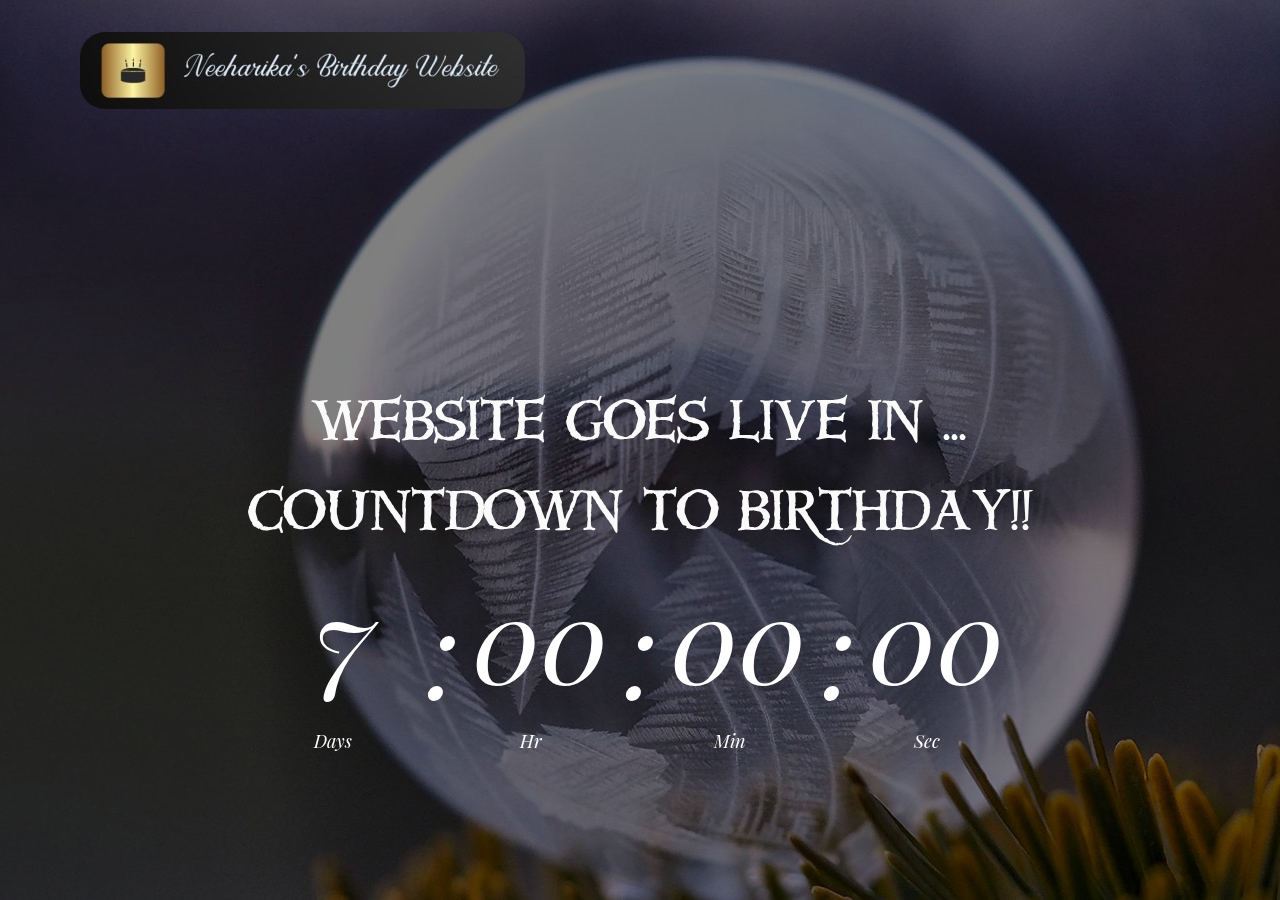
<file: index.html>
<!DOCTYPE html>
<html lang="en">
<head>
	<title>Happy Birthday Neeharika!!</title>
	<script>
		function redirectToNewPage() {
		  var currentDate = new Date();
		  var targetDate = new Date("2023-06-07 00:00:00"); // Replace with your desired date and time
		  var targetEnd = new Date("2023-06-07 05:13:00");
		  
		  if (currentDate >= targetDate && currentDate <= targetEnd) {
			window.location.href = "index_wishes.html"; // Replace with the URL of your desired page
		  }
		}
	  </script>
	<meta charset="UTF-8">
	<meta name="viewport" content="width=device-width, initial-scale=1">
<!--===============================================================================================-->	
	<link rel="icon" type="image/png" href="images/icons/favicon.ico"/>
<!--===============================================================================================-->
	<link href="fonts/fonts/stylesheet.css" rel="stylesheet">
<!-- <link rel="preconnect" href="https://fonts.googleapis.com">
<link rel="preconnect" href="https://fonts.gstatic.com" crossorigin>
<link href="https://fonts.googleapis.com/css2?family=Sedgwick+Ave+Display&display=swap" rel="stylesheet"> -->
<!--===============================================================================================-->

	<link rel="stylesheet" type="text/css" href="vendor/bootstrap/css/bootstrap.min.css">
<!--===============================================================================================-->
	<link rel="stylesheet" type="text/css" href="fonts/font-awesome-4.7.0/css/font-awesome.min.css">
<!--===============================================================================================-->
	<link rel="stylesheet" type="text/css" href="vendor/animate/animate.css">
<!--===============================================================================================-->
	<link rel="stylesheet" type="text/css" href="vendor/select2/select2.min.css">
<!--===============================================================================================-->
	<link rel="stylesheet" type="text/css" href="css/util.css">
	<link rel="stylesheet" type="text/css" href="css/main.css">
<!--===============================================================================================-->
</head>
<body>
	
	<!--  -->
	<div class="simpleslide100">
		<div class="simpleslide100-item bg-img1" style="background-image: url('images/bg01.jpg');"></div>
		<div class="simpleslide100-item bg-img1" style="background-image: url('images/bg02.jpg');"></div>
		<div class="simpleslide100-item bg-img1" style="background-image: url('images/bg03.jpg');"></div>
		<div class="simpleslide100-item bg-img1" style="background-image: url('images/bg04.jpg');"></div>
		<div class="simpleslide100-item bg-img1" style="background-image: url('images/bg05.jpg');"></div>
		<div class="simpleslide100-item bg-img1" style="background-image: url('images/bg06.jpg');"></div>
		<div class="simpleslide100-item bg-img1" style="background-image: url('images/bg07.jpg');"></div>
		<div class="simpleslide100-item bg-img1" style="background-image: url('images/bg08.jpg');"></div>

	</div>

	<div class="flex-col-c-sb size1 overlay1">
		<!--  -->
		<div class="w-full flex-w flex-sb-m p-l-80 p-r-80 p-t-22 p-lr-15-sm">
			<div class="wrappic1 m-r-30 m-t-10 m-b-10">
				<a href="#"><img src="images/icons/logo_1.jpg" alt="LOGO"></a>
			</div>

			<!-- <div class="flex-w m-t-10 m-b-10">
				<a href="#" class="size2 m1-txt1 flex-c-m how-btn1 trans-04">
					Log in
				</a>
			</div> -->
		</div>

		<!--  -->
		<div class="flex-col-c-m p-l-15 p-r-15 p-t-50 p-b-120">
			<h3 class="l1-txt1 txt-center p-b-35 respon1">
				Website goes live in ...
			</h3>
			<h3 class="l1-txt1 txt-center p-b-35 respon1">
				Countdown to Birthday!!
			</h3>

			<div class="flex-w flex-c cd100 respon2">
				<div class="flex-col-c wsize1 m-b-30">
					<span class="l1-txt2 p-b-37 days">47</span>
					<span class="m1-txt2 p-r-20">Days</span>
				</div>

				<span class="l1-txt2 p-t-15 dis-none-sm">:</span>

				<div class="flex-col-c wsize1 m-b-30">
					<span class="l1-txt2 p-b-37 hours">00</span>
					<span class="m1-txt2 p-r-20">Hr</span>
				</div>

				<span class="l1-txt2 p-t-15 dis-none-lg">:</span>

				<div class="flex-col-c wsize1 m-b-30">
					<span class="l1-txt2 p-b-37 minutes">10</span>
					<span class="m1-txt2 p-r-20">Min</span>
				</div>

				<span class="l1-txt2 p-t-15 dis-none-sm">:</span>

				<div class="flex-col-c wsize1 m-b-30">
					<span class="l1-txt2 p-b-37 seconds">00</span>
					<span class="m1-txt2 p-r-20">Sec</span>
				</div>
			</div>
		</div>

		<!--  -->
		
	</div>



	

<!--===============================================================================================-->	
	<script src="vendor/jquery/jquery-3.2.1.min.js"></script>
<!--===============================================================================================-->
	<script src="vendor/bootstrap/js/popper.js"></script>
	<script src="vendor/bootstrap/js/bootstrap.min.js"></script>
<!--===============================================================================================-->
	<script src="vendor/select2/select2.min.js"></script>
<!--===============================================================================================-->
	<script src="vendor/countdowntime/moment.min.js"></script>
	<script src="vendor/countdowntime/moment-timezone.min.js"></script>
	<script src="vendor/countdowntime/moment-timezone-with-data.min.js"></script>
	<script src="vendor/countdowntime/countdowntime.js"></script>
	<script>
		$('.cd100').countdown100({
			/*Set Endtime here*/
			/*Endtime must be > current time*/
			endtimeYear: 2024,
			endtimeMonth: 06,
			endtimeDate: 07,
			endtimeHours: 00,
			endtimeMinutes: 00,
			endtimeSeconds: 00,
			timeZone: "Asia/Kolkata" 
			// ex:  timeZone: "America/New_York"
			//go to " http://momentjs.com/timezone/ " to get timezone
		});
	</script>
<!--===============================================================================================-->
	<script src="vendor/tilt/tilt.jquery.min.js"></script>
	<script >
		$('.js-tilt').tilt({
			scale: 1.1
		})
	</script>
<!--===============================================================================================-->
	<script src="js/main.js"></script>

</body>
</html>
</file>
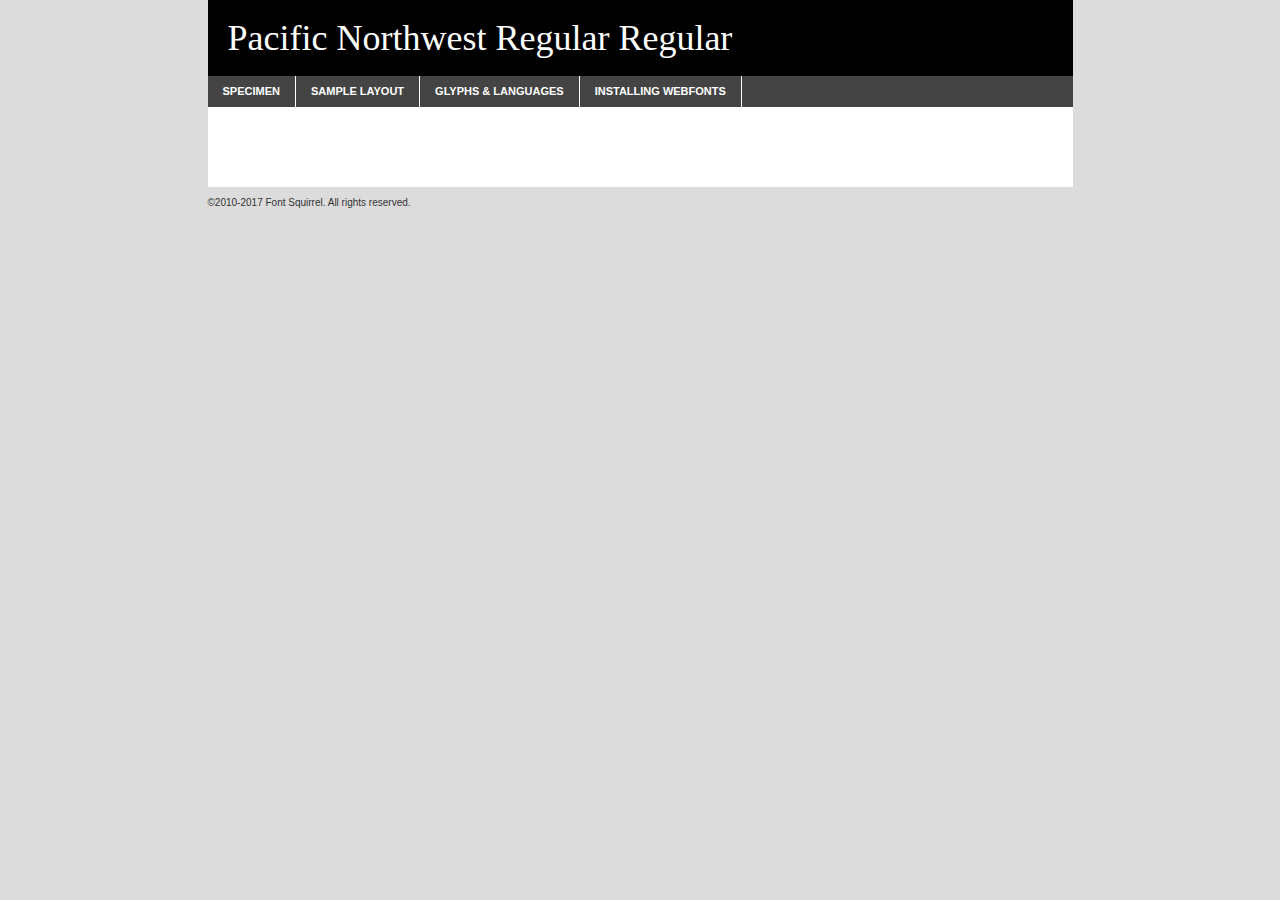
<file: fonts/fonts/pacific_northwest_regular-demo.html>
<!DOCTYPE html PUBLIC "-//W3C//DTD XHTML 1.0 Transitional//EN"
        "http://www.w3.org/TR/xhtml1/DTD/xhtml1-transitional.dtd">

<html xmlns="http://www.w3.org/1999/xhtml" xml:lang="en" lang="en">
<head>
    <meta http-equiv="Content-Type" content="text/html; charset=utf-8"/>
    <script src="http://ajax.googleapis.com/ajax/libs/jquery/1.7.2/jquery.min.js" type="text/javascript" charset="utf-8"></script>
    <script type="text/javascript">
		(function($) {
			$.fn.easyTabs = function(option) {
				var param = jQuery.extend({ fadeSpeed: 'fast', defaultContent: 1, activeClass: 'active' }, option);
				$(this).each(function() {
					var thisId = '#' + this.id;
					if ( param.defaultContent == '' )
					{
						param.defaultContent = 1;
					}
					if ( typeof param.defaultContent == 'number' )
					{
						var defaultTab = $(thisId + ' .tabs li:eq(' + (param.defaultContent - 1) + ') a').attr('href').substr(1);
					}
					else
					{
						var defaultTab = param.defaultContent;
					}
					$(thisId + ' .tabs li a').each(function() {
						var tabToHide = $(this).attr('href').substr(1);
						$('#' + tabToHide).addClass('easytabs-tab-content');
					});
					hideAll();
					changeContent(defaultTab);

					function hideAll() {$(thisId + ' .easytabs-tab-content').hide();}

					function changeContent(tabId)
					{
						hideAll();
						$(thisId + ' .tabs li').removeClass(param.activeClass);
						$(thisId + ' .tabs li a[href=#' + tabId + ']').closest('li').addClass(param.activeClass);
						if ( param.fadeSpeed != 'none' )
						{
							$(thisId + ' #' + tabId).fadeIn(param.fadeSpeed);
						}
						else
						{
							$(thisId + ' #' + tabId).show();
						}
					}

					$(thisId + ' .tabs li').click(function() {
						var tabId = $(this).find('a').attr('href').substr(1);
						changeContent(tabId);
						return false;
					});
				});
			}
		})(jQuery);
    </script>
    <link rel="stylesheet" href="specimen_files/specimen_stylesheet.css" type="text/css" charset="utf-8"/>
    <link rel="stylesheet" href="stylesheet.css" type="text/css" charset="utf-8"/>

    <style type="text/css">
        		body {
			font-family: 'pacific_northwest_regularRg';
        		}

            </style>

    <title>Pacific Northwest Regular Regular Specimen</title>


    <script type="text/javascript" charset="utf-8">
		$(document).ready(function() {
			$('#container').easyTabs({ defaultContent: 1 });
		});
    </script>
</head>

<body>
<div id="container">
    <div id="header">
		Pacific Northwest Regular Regular    </div>
    <ul class="tabs">
        <li><a href="#specimen">Specimen</a></li>
        <li><a href="#layout">Sample Layout</a></li>
		        <li><a href="#glyphs">Glyphs &amp; Languages</a></li>
        <li><a href="#installing">Installing Webfonts</a></li>

    </ul>

    <div id="main_content">


        <div id="specimen">

            <div class="section">
                <div class="grid12 firstcol">
                    <div class="huge">AaBb</div>
                </div>
            </div>

            <div class="section">
                <div class="glyph_range">A&#x200B;B&#x200b;C&#x200b;D&#x200b;E&#x200b;F&#x200b;G&#x200b;H&#x200b;I&#x200b;J&#x200b;K&#x200b;L&#x200b;M&#x200b;N&#x200b;O&#x200b;P&#x200b;Q&#x200b;R&#x200b;S&#x200b;T&#x200b;U&#x200b;V&#x200b;W&#x200b;X&#x200b;Y&#x200b;Z&#x200b;a&#x200b;b&#x200b;c&#x200b;d&#x200b;e&#x200b;f&#x200b;g&#x200b;h&#x200b;i&#x200b;j&#x200b;k&#x200b;l&#x200b;m&#x200b;n&#x200b;o&#x200b;p&#x200b;q&#x200b;r&#x200b;s&#x200b;t&#x200b;u&#x200b;v&#x200b;w&#x200b;x&#x200b;y&#x200b;z&#x200b;1&#x200b;2&#x200b;3&#x200b;4&#x200b;5&#x200b;6&#x200b;7&#x200b;8&#x200b;9&#x200b;0&#x200b;&amp;&#x200b;.&#x200b;,&#x200b;?&#x200b;!&#x200b;&#64;&#x200b;(&#x200b;)&#x200b;#&#x200b;$&#x200b;%&#x200b;*&#x200b;+&#x200b;-&#x200b;=&#x200b;:&#x200b;;</div>
            </div>
            <div class="section">
                <div class="grid12 firstcol">
                    <table class="sample_table">
                        <tr>
                            <td>10</td>
                            <td class="size10">abcdefghijklmnopqrstuvwxyzABCDEFGHIJKLMNOPQRSTUVWXYZ0123456789abcdefghijklmnopqrstuvwxyzABCDEFGHIJKLMNOPQRSTUVWXYZ0123456789abcdefghijklmnopqrstuvwxyzABCDEFGHIJKLMNOPQRSTUVWXYZ</td>
                        </tr>
                        <tr>
                            <td>11</td>
                            <td class="size11">abcdefghijklmnopqrstuvwxyzABCDEFGHIJKLMNOPQRSTUVWXYZ0123456789abcdefghijklmnopqrstuvwxyzABCDEFGHIJKLMNOPQRSTUVWXYZ0123456789abcdefghijklmnopqrstuvwxyzABCDEFGHIJKLMNOPQRSTUVWXYZ</td>
                        </tr>
                        <tr>
                            <td>12</td>
                            <td class="size12">abcdefghijklmnopqrstuvwxyzABCDEFGHIJKLMNOPQRSTUVWXYZ0123456789abcdefghijklmnopqrstuvwxyzABCDEFGHIJKLMNOPQRSTUVWXYZ0123456789abcdefghijklmnopqrstuvwxyzABCDEFGHIJKLMNOPQRSTUVWXYZ</td>
                        </tr>
                        <tr>
                            <td>13</td>
                            <td class="size13">abcdefghijklmnopqrstuvwxyzABCDEFGHIJKLMNOPQRSTUVWXYZ0123456789abcdefghijklmnopqrstuvwxyzABCDEFGHIJKLMNOPQRSTUVWXYZ0123456789abcdefghijklmnopqrstuvwxyzABCDEFGHIJKLMNOPQRSTUVWXYZ</td>
                        </tr>
                        <tr>
                            <td>14</td>
                            <td class="size14">abcdefghijklmnopqrstuvwxyzABCDEFGHIJKLMNOPQRSTUVWXYZ0123456789abcdefghijklmnopqrstuvwxyzABCDEFGHIJKLMNOPQRSTUVWXYZ0123456789abcdefghijklmnopqrstuvwxyzABCDEFGHIJKLMNOPQRSTUVWXYZ</td>
                        </tr>
                        <tr>
                            <td>16</td>
                            <td class="size16">abcdefghijklmnopqrstuvwxyzABCDEFGHIJKLMNOPQRSTUVWXYZ0123456789abcdefghijklmnopqrstuvwxyzABCDEFGHIJKLMNOPQRSTUVWXYZ</td>
                        </tr>
                        <tr>
                            <td>18</td>
                            <td class="size18">abcdefghijklmnopqrstuvwxyzABCDEFGHIJKLMNOPQRSTUVWXYZ0123456789abcdefghijklmnopqrstuvwxyzABCDEFGHIJKLMNOPQRSTUVWXYZ</td>
                        </tr>
                        <tr>
                            <td>20</td>
                            <td class="size20">abcdefghijklmnopqrstuvwxyzABCDEFGHIJKLMNOPQRSTUVWXYZ0123456789abcdefghijklmnopqrstuvwxyzABCDEFGHIJKLMNOPQRSTUVWXYZ</td>
                        </tr>
                        <tr>
                            <td>24</td>
                            <td class="size24">abcdefghijklmnopqrstuvwxyzABCDEFGHIJKLMNOPQRSTUVWXYZ0123456789abcdefghijklmnopqrstuvwxyzABCDEFGHIJKLMNOPQRSTUVWXYZ</td>
                        </tr>
                        <tr>
                            <td>30</td>
                            <td class="size30">abcdefghijklmnopqrstuvwxyzABCDEFGHIJKLMNOPQRSTUVWXYZ0123456789abcdefghijklmnopqrstuvwxyzABCDEFGHIJKLMNOPQRSTUVWXYZ</td>
                        </tr>
                        <tr>
                            <td>36</td>
                            <td class="size36">abcdefghijklmnopqrstuvwxyzABCDEFGHIJKLMNOPQRSTUVWXYZ0123456789abcdefghijklmnopqrstuvwxyzABCDEFGHIJKLMNOPQRSTUVWXYZ</td>
                        </tr>
                        <tr>
                            <td>48</td>
                            <td class="size48">abcdefghijklmnopqrstuvwxyzABCDEFGHIJKLMNOPQRSTUVWXYZ0123456789abcdefghijklmnopqrstuvwxyzABCDEFGHIJKLMNOPQRSTUVWXYZ</td>
                        </tr>
                        <tr>
                            <td>60</td>
                            <td class="size60">abcdefghijklmnopqrstuvwxyzABCDEFGHIJKLMNOPQRSTUVWXYZ0123456789abcdefghijklmnopqrstuvwxyzABCDEFGHIJKLMNOPQRSTUVWXYZ</td>
                        </tr>
                        <tr>
                            <td>72</td>
                            <td class="size72">abcdefghijklmnopqrstuvwxyzABCDEFGHIJKLMNOPQRSTUVWXYZ0123456789abcdefghijklmnopqrstuvwxyzABCDEFGHIJKLMNOPQRSTUVWXYZ</td>
                        </tr>
                        <tr>
                            <td>90</td>
                            <td class="size90">abcdefghijklmnopqrstuvwxyzABCDEFGHIJKLMNOPQRSTUVWXYZ0123456789abcdefghijklmnopqrstuvwxyzABCDEFGHIJKLMNOPQRSTUVWXYZ</td>
                        </tr>
                    </table>

                </div>

            </div>


            <div class="section" id="bodycomparison">


                <div id="xheight">
                    <div class="fontbody">&#x25FC;&#x25FC;&#x25FC;&#x25FC;&#x25FC;&#x25FC;&#x25FC;&#x25FC;&#x25FC;&#x25FC;&#x25FC;&#x25FC;&#x25FC;&#x25FC;&#x25FC;&#x25FC;&#x25FC;&#x25FC;&#x25FC;&#x25FC;&#x25FC;&#x25FC;&#x25FC;&#x25FC;&#x25FC;&#x25FC;&#x25FC;&#x25FC;&#x25FC;&#x25FC;&#x25FC;&#x25FC;&#x25FC;&#x25FC;&#x25FC;&#x25FC;&#x25FC;&#x25FC;&#x25FC;&#x25FC;&#x25FC;&#x25FC;&#x25FC;&#x25FC;&#x25FC;&#x25FC;&#x25FC;&#x25FC;&#x25FC;&#x25FC;&#x25FC;&#x25FC;&#x25FC;&#x25FC;&#x25FC;&#x25FC;&#x25FC;&#x25FC;&#x25FC;&#x25FC;&#x25FC;&#x25FC;&#x25FC;&#x25FC;&#x25FC;&#x25FC;&#x25FC;&#x25FC;&#x25FC;&#x25FC;&#x25FC;&#x25FC;&#x25FC;&#x25FC;&#x25FC;&#x25FC;&#x25FC;&#x25FC;&#x25FC;&#x25FC;&#x25FC;&#x25FC;&#x25FC;&#x25FC;&#x25FC;&#x25FC;&#x25FC;&#x25FC;&#x25FC;&#x25FC;&#x25FC;&#x25FC;&#x25FC;&#x25FC;&#x25FC;&#x25FC;&#x25FC;&#x25FC;&#x25FC;body</div>
                    <div class="arialbody">body</div>
                    <div class="verdanabody">body</div>
                    <div class="georgiabody">body</div>
                </div>
                <div class="fontbody" style="z-index:1">
                    body<span>Pacific Northwest Regular Regular</span>
                </div>
                <div class="arialbody" style="z-index:1">
                    body<span>Arial</span>
                </div>
                <div class="verdanabody" style="z-index:1">
                    body<span>Verdana</span>
                </div>
                <div class="georgiabody" style="z-index:1">
                    body<span>Georgia</span>
                </div>


            </div>


            <div class="section psample psample_row1" id="">

                <div class="grid2 firstcol">
                    <p class="size10"><span>10.</span>Aenean lacinia bibendum nulla sed consectetur. Fusce dapibus, tellus ac cursus commodo, tortor mauris condimentum nibh, ut fermentum massa justo sit amet risus. Nullam id dolor id nibh ultricies vehicula ut id elit. Cum sociis natoque penatibus et magnis dis parturient montes, nascetur ridiculus mus. Nulla vitae elit libero, a pharetra augue.</p>

                </div>
                <div class="grid3">
                    <p class="size11"><span>11.</span>Aenean lacinia bibendum nulla sed consectetur. Fusce dapibus, tellus ac cursus commodo, tortor mauris condimentum nibh, ut fermentum massa justo sit amet risus. Nullam id dolor id nibh ultricies vehicula ut id elit. Cum sociis natoque penatibus et magnis dis parturient montes, nascetur ridiculus mus. Nulla vitae elit libero, a pharetra augue.</p>

                </div>
                <div class="grid3">
                    <p class="size12"><span>12.</span>Aenean lacinia bibendum nulla sed consectetur. Fusce dapibus, tellus ac cursus commodo, tortor mauris condimentum nibh, ut fermentum massa justo sit amet risus. Nullam id dolor id nibh ultricies vehicula ut id elit. Cum sociis natoque penatibus et magnis dis parturient montes, nascetur ridiculus mus. Nulla vitae elit libero, a pharetra augue.</p>

                </div>
                <div class="grid4">
                    <p class="size13"><span>13.</span>Aenean lacinia bibendum nulla sed consectetur. Fusce dapibus, tellus ac cursus commodo, tortor mauris condimentum nibh, ut fermentum massa justo sit amet risus. Nullam id dolor id nibh ultricies vehicula ut id elit. Cum sociis natoque penatibus et magnis dis parturient montes, nascetur ridiculus mus. Nulla vitae elit libero, a pharetra augue.</p>

                </div>
                <div class="white_blend"></div>

            </div>
            <div class="section psample psample_row2" id="">
                <div class="grid3 firstcol">
                    <p class="size14"><span>14.</span>Aenean lacinia bibendum nulla sed consectetur. Fusce dapibus, tellus ac cursus commodo, tortor mauris condimentum nibh, ut fermentum massa justo sit amet risus. Nullam id dolor id nibh ultricies vehicula ut id elit. Cum sociis natoque penatibus et magnis dis parturient montes, nascetur ridiculus mus. Nulla vitae elit libero, a pharetra augue.</p>

                </div>
                <div class="grid4">
                    <p class="size16"><span>16.</span>Aenean lacinia bibendum nulla sed consectetur. Fusce dapibus, tellus ac cursus commodo, tortor mauris condimentum nibh, ut fermentum massa justo sit amet risus. Nullam id dolor id nibh ultricies vehicula ut id elit. Cum sociis natoque penatibus et magnis dis parturient montes, nascetur ridiculus mus. Nulla vitae elit libero, a pharetra augue.</p>

                </div>
                <div class="grid5">
                    <p class="size18"><span>18.</span>Aenean lacinia bibendum nulla sed consectetur. Fusce dapibus, tellus ac cursus commodo, tortor mauris condimentum nibh, ut fermentum massa justo sit amet risus. Nullam id dolor id nibh ultricies vehicula ut id elit. Cum sociis natoque penatibus et magnis dis parturient montes, nascetur ridiculus mus. Nulla vitae elit libero, a pharetra augue.</p>

                </div>

                <div class="white_blend"></div>

            </div>

            <div class="section psample psample_row3" id="">
                <div class="grid5 firstcol">
                    <p class="size20"><span>20.</span>Aenean lacinia bibendum nulla sed consectetur. Fusce dapibus, tellus ac cursus commodo, tortor mauris condimentum nibh, ut fermentum massa justo sit amet risus. Nullam id dolor id nibh ultricies vehicula ut id elit. Cum sociis natoque penatibus et magnis dis parturient montes, nascetur ridiculus mus. Nulla vitae elit libero, a pharetra augue.</p>
                </div>
                <div class="grid7">
                    <p class="size24"><span>24.</span>Aenean lacinia bibendum nulla sed consectetur. Fusce dapibus, tellus ac cursus commodo, tortor mauris condimentum nibh, ut fermentum massa justo sit amet risus. Nullam id dolor id nibh ultricies vehicula ut id elit. Cum sociis natoque penatibus et magnis dis parturient montes, nascetur ridiculus mus. Nulla vitae elit libero, a pharetra augue.</p>
                </div>

                <div class="white_blend"></div>

            </div>

            <div class="section psample psample_row4" id="">
                <div class="grid12 firstcol">
                    <p class="size30"><span>30.</span>Aenean lacinia bibendum nulla sed consectetur. Fusce dapibus, tellus ac cursus commodo, tortor mauris condimentum nibh, ut fermentum massa justo sit amet risus. Nullam id dolor id nibh ultricies vehicula ut id elit. Cum sociis natoque penatibus et magnis dis parturient montes, nascetur ridiculus mus. Nulla vitae elit libero, a pharetra augue.</p>
                </div>
                <div class="white_blend"></div>

            </div>


            <div class="section psample psample_row1 fullreverse">
                <div class="grid2 firstcol">
                    <p class="size10"><span>10.</span>Aenean lacinia bibendum nulla sed consectetur. Fusce dapibus, tellus ac cursus commodo, tortor mauris condimentum nibh, ut fermentum massa justo sit amet risus. Nullam id dolor id nibh ultricies vehicula ut id elit. Cum sociis natoque penatibus et magnis dis parturient montes, nascetur ridiculus mus. Nulla vitae elit libero, a pharetra augue.</p>

                </div>
                <div class="grid3">
                    <p class="size11"><span>11.</span>Aenean lacinia bibendum nulla sed consectetur. Fusce dapibus, tellus ac cursus commodo, tortor mauris condimentum nibh, ut fermentum massa justo sit amet risus. Nullam id dolor id nibh ultricies vehicula ut id elit. Cum sociis natoque penatibus et magnis dis parturient montes, nascetur ridiculus mus. Nulla vitae elit libero, a pharetra augue.</p>

                </div>
                <div class="grid3">
                    <p class="size12"><span>12.</span>Aenean lacinia bibendum nulla sed consectetur. Fusce dapibus, tellus ac cursus commodo, tortor mauris condimentum nibh, ut fermentum massa justo sit amet risus. Nullam id dolor id nibh ultricies vehicula ut id elit. Cum sociis natoque penatibus et magnis dis parturient montes, nascetur ridiculus mus. Nulla vitae elit libero, a pharetra augue.</p>

                </div>
                <div class="grid4">
                    <p class="size13"><span>13.</span>Aenean lacinia bibendum nulla sed consectetur. Fusce dapibus, tellus ac cursus commodo, tortor mauris condimentum nibh, ut fermentum massa justo sit amet risus. Nullam id dolor id nibh ultricies vehicula ut id elit. Cum sociis natoque penatibus et magnis dis parturient montes, nascetur ridiculus mus. Nulla vitae elit libero, a pharetra augue.</p>

                </div>
                <div class="black_blend"></div>

            </div>

            <div class="section psample psample_row2 fullreverse">
                <div class="grid3 firstcol">
                    <p class="size14"><span>14.</span>Aenean lacinia bibendum nulla sed consectetur. Fusce dapibus, tellus ac cursus commodo, tortor mauris condimentum nibh, ut fermentum massa justo sit amet risus. Nullam id dolor id nibh ultricies vehicula ut id elit. Cum sociis natoque penatibus et magnis dis parturient montes, nascetur ridiculus mus. Nulla vitae elit libero, a pharetra augue.</p>

                </div>
                <div class="grid4">
                    <p class="size16"><span>16.</span>Aenean lacinia bibendum nulla sed consectetur. Fusce dapibus, tellus ac cursus commodo, tortor mauris condimentum nibh, ut fermentum massa justo sit amet risus. Nullam id dolor id nibh ultricies vehicula ut id elit. Cum sociis natoque penatibus et magnis dis parturient montes, nascetur ridiculus mus. Nulla vitae elit libero, a pharetra augue.</p>

                </div>
                <div class="grid5">
                    <p class="size18"><span>18.</span>Aenean lacinia bibendum nulla sed consectetur. Fusce dapibus, tellus ac cursus commodo, tortor mauris condimentum nibh, ut fermentum massa justo sit amet risus. Nullam id dolor id nibh ultricies vehicula ut id elit. Cum sociis natoque penatibus et magnis dis parturient montes, nascetur ridiculus mus. Nulla vitae elit libero, a pharetra augue.</p>

                </div>
                <div class="black_blend"></div>

            </div>

            <div class="section psample fullreverse psample_row3" id="">
                <div class="grid5 firstcol">
                    <p class="size20"><span>20.</span>Aenean lacinia bibendum nulla sed consectetur. Fusce dapibus, tellus ac cursus commodo, tortor mauris condimentum nibh, ut fermentum massa justo sit amet risus. Nullam id dolor id nibh ultricies vehicula ut id elit. Cum sociis natoque penatibus et magnis dis parturient montes, nascetur ridiculus mus. Nulla vitae elit libero, a pharetra augue.</p>
                </div>
                <div class="grid7">
                    <p class="size24"><span>24.</span>Aenean lacinia bibendum nulla sed consectetur. Fusce dapibus, tellus ac cursus commodo, tortor mauris condimentum nibh, ut fermentum massa justo sit amet risus. Nullam id dolor id nibh ultricies vehicula ut id elit. Cum sociis natoque penatibus et magnis dis parturient montes, nascetur ridiculus mus. Nulla vitae elit libero, a pharetra augue.</p>
                </div>

                <div class="black_blend"></div>

            </div>

            <div class="section psample fullreverse psample_row4" id="" style="border-bottom: 20px #000 solid;">
                <div class="grid12 firstcol">
                    <p class="size30"><span>30.</span>Aenean lacinia bibendum nulla sed consectetur. Fusce dapibus, tellus ac cursus commodo, tortor mauris condimentum nibh, ut fermentum massa justo sit amet risus. Nullam id dolor id nibh ultricies vehicula ut id elit. Cum sociis natoque penatibus et magnis dis parturient montes, nascetur ridiculus mus. Nulla vitae elit libero, a pharetra augue.</p>
                </div>
                <div class="black_blend"></div>

            </div>


        </div>

        <div id="layout">

            <div class="section">

                <div class="grid12 firstcol">
                    <h1>Lorem Ipsum Dolor</h1>
                    <h2>Etiam porta sem malesuada magna mollis euismod</h2>

                    <p class="byline">By <a href="#link">Aenean Lacinia</a></p>
                </div>
            </div>
            <div class="section">
                <div class="grid8 firstcol">
                    <p class="large">Donec sed odio dui. Morbi leo risus, porta ac consectetur ac, vestibulum at eros. Fusce dapibus, tellus ac cursus commodo, tortor mauris condimentum nibh, ut fermentum massa justo sit amet risus. </p>


                    <h3>Pellentesque ornare sem</h3>

                    <p>Maecenas sed diam eget risus varius blandit sit amet non magna. Maecenas faucibus mollis interdum. Donec ullamcorper nulla non metus auctor fringilla. Nullam id dolor id nibh ultricies vehicula ut id elit. Nullam id dolor id nibh ultricies vehicula ut id elit. </p>

                    <p>Aenean eu leo quam. Pellentesque ornare sem lacinia quam venenatis vestibulum. Lorem ipsum dolor sit amet, consectetur adipiscing elit. Cum sociis natoque penatibus et magnis dis parturient montes, nascetur ridiculus mus. </p>

                    <p>Nulla vitae elit libero, a pharetra augue. Praesent commodo cursus magna, vel scelerisque nisl consectetur et. Aenean lacinia bibendum nulla sed consectetur. </p>

                    <p>Nullam quis risus eget urna mollis ornare vel eu leo. Nullam quis risus eget urna mollis ornare vel eu leo. Maecenas sed diam eget risus varius blandit sit amet non magna. Donec ullamcorper nulla non metus auctor fringilla. </p>

                    <h3>Cras mattis consectetur</h3>

                    <p>Aenean eu leo quam. Pellentesque ornare sem lacinia quam venenatis vestibulum. Aenean lacinia bibendum nulla sed consectetur. Integer posuere erat a ante venenatis dapibus posuere velit aliquet. Cras mattis consectetur purus sit amet fermentum. </p>

                    <p>Nullam id dolor id nibh ultricies vehicula ut id elit. Nullam quis risus eget urna mollis ornare vel eu leo. Cras mattis consectetur purus sit amet fermentum.</p>
                </div>

                <div class="grid4 sidebar">

                    <div class="box reverse">
                        <p class="last">Nullam quis risus eget urna mollis ornare vel eu leo. Donec ullamcorper nulla non metus auctor fringilla. Cras mattis consectetur purus sit amet fermentum. Sed posuere consectetur est at lobortis. Lorem ipsum dolor sit amet, consectetur adipiscing elit. </p>
                    </div>

                    <p class="caption">Maecenas sed diam eget risus varius.</p>

                    <p>Vestibulum id ligula porta felis euismod semper. Integer posuere erat a ante venenatis dapibus posuere velit aliquet. Vestibulum id ligula porta felis euismod semper. Sed posuere consectetur est at lobortis. Maecenas sed diam eget risus varius blandit sit amet non magna. Fusce dapibus, tellus ac cursus commodo, tortor mauris condimentum nibh, ut fermentum massa justo sit amet risus. </p>


                    <p>Duis mollis, est non commodo luctus, nisi erat porttitor ligula, eget lacinia odio sem nec elit. Aenean lacinia bibendum nulla sed consectetur. Vivamus sagittis lacus vel augue laoreet rutrum faucibus dolor auctor. Aenean lacinia bibendum nulla sed consectetur. Nullam quis risus eget urna mollis ornare vel eu leo. </p>

                    <p>Praesent commodo cursus magna, vel scelerisque nisl consectetur et. Donec ullamcorper nulla non metus auctor fringilla. Maecenas faucibus mollis interdum. Fusce dapibus, tellus ac cursus commodo, tortor mauris condimentum nibh, ut fermentum massa justo sit amet risus. </p>

                </div>
            </div>

        </div>


		

        <div id="glyphs">
            <div class="section">
                <div class="grid12 firstcol">

                    <h1>Language Support</h1>
                    <p>The subset of Pacific Northwest Regular Regular in this kit supports the following languages:<br/>

						English, Arrernte, Bislama, Cebuano, Fijian, Gilbertese, Hmong, Ibanag, Iloko_ilokano, Interglossa_glosa, Interlingua, Lojban, Norfolk_pitcairnese, Oromo, Rotokas, Seychelles_creole, Shona, Somali, Southern_ndebele, Swahili, Swati_swazi, Tok_pisin, Warlpiri, Xhosa, Zulu, Latinbasic, Ubasic, Demo                    </p>
                    <h1>Glyph Chart</h1>
                    <p>The subset of Pacific Northwest Regular Regular in this kit includes all the glyphs listed below. Unicode entities are included above each glyph to help you insert individual characters into your layout.</p>
                    <div id="glyph_chart">

																																	                                <div><p>&amp;#13;</p>&#13;</div>
																				                                <div><p>&amp;#32;</p>&#32;</div>
																				                                <div><p>&amp;#33;</p>&#33;</div>
																				                                <div><p>&amp;#34;</p>&#34;</div>
																				                                <div><p>&amp;#35;</p>&#35;</div>
																				                                <div><p>&amp;#36;</p>&#36;</div>
																				                                <div><p>&amp;#37;</p>&#37;</div>
																				                                <div><p>&amp;#38;</p>&#38;</div>
																				                                <div><p>&amp;#39;</p>&#39;</div>
																				                                <div><p>&amp;#40;</p>&#40;</div>
																				                                <div><p>&amp;#41;</p>&#41;</div>
																				                                <div><p>&amp;#42;</p>&#42;</div>
																				                                <div><p>&amp;#43;</p>&#43;</div>
																				                                <div><p>&amp;#44;</p>&#44;</div>
																				                                <div><p>&amp;#45;</p>&#45;</div>
																				                                <div><p>&amp;#46;</p>&#46;</div>
																				                                <div><p>&amp;#47;</p>&#47;</div>
																				                                <div><p>&amp;#48;</p>&#48;</div>
																				                                <div><p>&amp;#49;</p>&#49;</div>
																				                                <div><p>&amp;#50;</p>&#50;</div>
																				                                <div><p>&amp;#51;</p>&#51;</div>
																				                                <div><p>&amp;#52;</p>&#52;</div>
																				                                <div><p>&amp;#53;</p>&#53;</div>
																				                                <div><p>&amp;#54;</p>&#54;</div>
																				                                <div><p>&amp;#55;</p>&#55;</div>
																				                                <div><p>&amp;#56;</p>&#56;</div>
																				                                <div><p>&amp;#57;</p>&#57;</div>
																				                                <div><p>&amp;#58;</p>&#58;</div>
																				                                <div><p>&amp;#59;</p>&#59;</div>
																				                                <div><p>&amp;#60;</p>&#60;</div>
																				                                <div><p>&amp;#61;</p>&#61;</div>
																				                                <div><p>&amp;#62;</p>&#62;</div>
																				                                <div><p>&amp;#63;</p>&#63;</div>
																				                                <div><p>&amp;#64;</p>&#64;</div>
																				                                <div><p>&amp;#65;</p>&#65;</div>
																				                                <div><p>&amp;#66;</p>&#66;</div>
																				                                <div><p>&amp;#67;</p>&#67;</div>
																				                                <div><p>&amp;#68;</p>&#68;</div>
																				                                <div><p>&amp;#69;</p>&#69;</div>
																				                                <div><p>&amp;#70;</p>&#70;</div>
																				                                <div><p>&amp;#71;</p>&#71;</div>
																				                                <div><p>&amp;#72;</p>&#72;</div>
																				                                <div><p>&amp;#73;</p>&#73;</div>
																				                                <div><p>&amp;#74;</p>&#74;</div>
																				                                <div><p>&amp;#75;</p>&#75;</div>
																				                                <div><p>&amp;#76;</p>&#76;</div>
																				                                <div><p>&amp;#77;</p>&#77;</div>
																				                                <div><p>&amp;#78;</p>&#78;</div>
																				                                <div><p>&amp;#79;</p>&#79;</div>
																				                                <div><p>&amp;#80;</p>&#80;</div>
																				                                <div><p>&amp;#81;</p>&#81;</div>
																				                                <div><p>&amp;#82;</p>&#82;</div>
																				                                <div><p>&amp;#83;</p>&#83;</div>
																				                                <div><p>&amp;#84;</p>&#84;</div>
																				                                <div><p>&amp;#85;</p>&#85;</div>
																				                                <div><p>&amp;#86;</p>&#86;</div>
																				                                <div><p>&amp;#87;</p>&#87;</div>
																				                                <div><p>&amp;#88;</p>&#88;</div>
																				                                <div><p>&amp;#89;</p>&#89;</div>
																				                                <div><p>&amp;#90;</p>&#90;</div>
																				                                <div><p>&amp;#91;</p>&#91;</div>
																				                                <div><p>&amp;#92;</p>&#92;</div>
																				                                <div><p>&amp;#93;</p>&#93;</div>
																				                                <div><p>&amp;#94;</p>&#94;</div>
																				                                <div><p>&amp;#95;</p>&#95;</div>
																				                                <div><p>&amp;#96;</p>&#96;</div>
																				                                <div><p>&amp;#97;</p>&#97;</div>
																				                                <div><p>&amp;#98;</p>&#98;</div>
																				                                <div><p>&amp;#99;</p>&#99;</div>
																				                                <div><p>&amp;#100;</p>&#100;</div>
																				                                <div><p>&amp;#101;</p>&#101;</div>
																				                                <div><p>&amp;#102;</p>&#102;</div>
																				                                <div><p>&amp;#103;</p>&#103;</div>
																				                                <div><p>&amp;#104;</p>&#104;</div>
																				                                <div><p>&amp;#105;</p>&#105;</div>
																				                                <div><p>&amp;#106;</p>&#106;</div>
																				                                <div><p>&amp;#107;</p>&#107;</div>
																				                                <div><p>&amp;#108;</p>&#108;</div>
																				                                <div><p>&amp;#109;</p>&#109;</div>
																				                                <div><p>&amp;#110;</p>&#110;</div>
																				                                <div><p>&amp;#111;</p>&#111;</div>
																				                                <div><p>&amp;#112;</p>&#112;</div>
																				                                <div><p>&amp;#113;</p>&#113;</div>
																				                                <div><p>&amp;#114;</p>&#114;</div>
																				                                <div><p>&amp;#115;</p>&#115;</div>
																				                                <div><p>&amp;#116;</p>&#116;</div>
																				                                <div><p>&amp;#117;</p>&#117;</div>
																				                                <div><p>&amp;#118;</p>&#118;</div>
																				                                <div><p>&amp;#119;</p>&#119;</div>
																				                                <div><p>&amp;#120;</p>&#120;</div>
																				                                <div><p>&amp;#121;</p>&#121;</div>
																				                                <div><p>&amp;#122;</p>&#122;</div>
																				                                <div><p>&amp;#123;</p>&#123;</div>
																				                                <div><p>&amp;#124;</p>&#124;</div>
																				                                <div><p>&amp;#125;</p>&#125;</div>
																				                                <div><p>&amp;#126;</p>&#126;</div>
																				                                <div><p>&amp;#160;</p>&#160;</div>
																				                                <div><p>&amp;#173;</p>&#173;</div>
																				                                <div><p>&amp;#8192;</p>&#8192;</div>
																				                                <div><p>&amp;#8193;</p>&#8193;</div>
																				                                <div><p>&amp;#8194;</p>&#8194;</div>
																				                                <div><p>&amp;#8195;</p>&#8195;</div>
																				                                <div><p>&amp;#8196;</p>&#8196;</div>
																				                                <div><p>&amp;#8197;</p>&#8197;</div>
																				                                <div><p>&amp;#8198;</p>&#8198;</div>
																				                                <div><p>&amp;#8199;</p>&#8199;</div>
																				                                <div><p>&amp;#8200;</p>&#8200;</div>
																				                                <div><p>&amp;#8201;</p>&#8201;</div>
																				                                <div><p>&amp;#8202;</p>&#8202;</div>
																				                                <div><p>&amp;#8208;</p>&#8208;</div>
																				                                <div><p>&amp;#8209;</p>&#8209;</div>
																				                                <div><p>&amp;#8210;</p>&#8210;</div>
																				                                <div><p>&amp;#8211;</p>&#8211;</div>
																				                                <div><p>&amp;#8212;</p>&#8212;</div>
																				                                <div><p>&amp;#8239;</p>&#8239;</div>
																				                                <div><p>&amp;#8287;</p>&#8287;</div>
																				                                <div><p>&amp;#9724;</p>&#9724;</div>
																																                    </div>
                </div>


            </div>
        </div>


        <div id="specs">

        </div>

        <div id="installing">
            <div class="section">
                <div class="grid7 firstcol">
                    <h1>Installing Webfonts</h1>

                    <p>Webfonts are supported by all major browser platforms but not all in the same way. There are currently four different font formats that must be included in order to target all browsers. This includes TTF, WOFF, EOT and SVG.</p>

                    <h2>1. Upload your webfonts</h2>
                    <p>You must upload your webfont kit to your website. They should be in or near the same directory as your CSS files.</p>

                    <h2>2. Include the webfont stylesheet</h2>
                    <p>A special CSS @font-face declaration helps the various browsers select the appropriate font it needs without causing you a bunch of headaches. Learn more about this syntax by reading the <a href="https://www.fontspring.com/blog/further-hardening-of-the-bulletproof-syntax">Fontspring blog post</a> about it. The code for it is as follows:</p>


                    <code>
                        @font-face{
                        font-family: 'MyWebFont';
                        src: url('WebFont.eot');
                        src: url('WebFont.eot?#iefix') format('embedded-opentype'),
                        url('WebFont.woff') format('woff'),
                        url('WebFont.ttf') format('truetype'),
                        url('WebFont.svg#webfont') format('svg');
                        }
                    </code>

                    <p>We've already gone ahead and generated the code for you. All you have to do is link to the stylesheet in your HTML, like this:</p>
                    <code>&lt;link rel=&quot;stylesheet&quot; href=&quot;stylesheet.css&quot; type=&quot;text/css&quot; charset=&quot;utf-8&quot; /&gt;</code>

                    <h2>3. Modify your own stylesheet</h2>
                    <p>To take advantage of your new fonts, you must tell your stylesheet to use them. Look at the original @font-face declaration above and find the property called "font-family." The name linked there will be what you use to reference the font. Prepend that webfont name to the font stack in the "font-family" property, inside the selector you want to change. For example:</p>
                    <code>p { font-family: 'WebFont', Arial, sans-serif; }</code>

                    <h2>4. Test</h2>
                    <p>Getting webfonts to work cross-browser <em>can</em> be tricky. Use the information in the sidebar to help you if you find that fonts aren't loading in a particular browser.</p>
                </div>

                <div class="grid5 sidebar">
                    <div class="box">
                        <h2>Troubleshooting<br/>Font-Face Problems</h2>
                        <p>Having trouble getting your webfonts to load in your new website? Here are some tips to sort out what might be the problem.</p>

                        <h3>Fonts not showing in any browser</h3>

                        <p>This sounds like you need to work on the plumbing. You either did not upload the fonts to the correct directory, or you did not link the fonts properly in the CSS. If you've confirmed that all this is correct and you still have a problem, take a look at your .htaccess file and see if requests are getting intercepted.</p>

                        <h3>Fonts not loading in iPhone or iPad</h3>

                        <p>The most common problem here is that you are serving the fonts from an IIS server. IIS refuses to serve files that have unknown MIME types. If that is the case, you must set the MIME type for SVG to "image/svg+xml" in the server settings. Follow these instructions from Microsoft if you need help.</p>

                        <h3>Fonts not loading in Firefox</h3>

                        <p>The primary reason for this failure? You are still using a version Firefox older than 3.5. So upgrade already! If that isn't it, then you are very likely serving fonts from a different domain. Firefox requires that all font assets be served from the same domain. Lastly it is possible that you need to add WOFF to your list of MIME types (if you are serving via IIS.)</p>

                        <h3>Fonts not loading in IE</h3>

                        <p>Are you looking at Internet Explorer on an actual Windows machine or are you cheating by using a service like Adobe BrowserLab? Many of these screenshot services do not render @font-face for IE. Best to test it on a real machine.</p>

                        <h3>Fonts not loading in IE9</h3>

                        <p>IE9, like Firefox, requires that fonts be served from the same domain as the website. Make sure that is the case.</p>
                    </div>
                </div>
            </div>

        </div>

    </div>
    <div id="footer">
        <p>&copy;2010-2017 Font Squirrel. All rights reserved.</p>
    </div>
</div>
</body>
</html>
</file>
<file: fonts/fonts/stylesheet.css>
/*! Generated by Font Squirrel (https://www.fontsquirrel.com) on October 19, 2022 */



@font-face {
    font-family: 'windlassregular';
    src: url('windlass-webfont.woff2') format('woff2'),
         url('windlass-webfont.woff') format('woff');
    font-weight: normal;
    font-style: normal;

}
</file>
<file: css/util.css>
/*//////////////////////////////////////////////////////////////////
[ REBOOT ]*/
*, *:before, *:after {
	margin: 0px; 
	padding: 0px; 
	-webkit-box-sizing: border-box;
	-moz-box-sizing: border-box;
	box-sizing: border-box;
}

body, html {
	font-family: Arial, sans-serif;
	font-size: 15px;
	color: #666666;

	height: 100%;
	background-color: #fff;
	-webkit-box-sizing: border-box;
	-moz-box-sizing: border-box;
	box-sizing: border-box;
}

/*---------------------------------------------*/
a:focus {outline: none;}
a:hover {text-decoration: none;}

/* ------------------------------------ */
h1,h2,h3,h4,h5,h6,p {margin: 0px;}

ul, li {
	margin: 0px;
	list-style-type: none;
}


/* ------------------------------------ */
input, textarea, label {
	display: block;
	outline: none;
	border: none;
}

/* ------------------------------------ */
button {
	outline: none;
	border: none;
	background: transparent;
	cursor: pointer;
}
button:focus {outline: none;}

iframe {border: none;}


/*//////////////////////////////////////////////////////////////////
[ FONT SIZE ]*/
.fs-1 {font-size: 1px;}
.fs-2 {font-size: 2px;}
.fs-3 {font-size: 3px;}
.fs-4 {font-size: 4px;}
.fs-5 {font-size: 5px;}
.fs-6 {font-size: 6px;}
.fs-7 {font-size: 7px;}
.fs-8 {font-size: 8px;}
.fs-9 {font-size: 9px;}
.fs-10 {font-size: 10px;}
.fs-11 {font-size: 11px;}
.fs-12 {font-size: 12px;}
.fs-13 {font-size: 13px;}
.fs-14 {font-size: 14px;}
.fs-15 {font-size: 15px;}
.fs-16 {font-size: 16px;}
.fs-17 {font-size: 17px;}
.fs-18 {font-size: 18px;}
.fs-19 {font-size: 19px;}
.fs-20 {font-size: 20px;}
.fs-21 {font-size: 21px;}
.fs-22 {font-size: 22px;}
.fs-23 {font-size: 23px;}
.fs-24 {font-size: 24px;}
.fs-25 {font-size: 25px;}
.fs-26 {font-size: 26px;}
.fs-27 {font-size: 27px;}
.fs-28 {font-size: 28px;}
.fs-29 {font-size: 29px;}
.fs-30 {font-size: 30px;}
.fs-31 {font-size: 31px;}
.fs-32 {font-size: 32px;}
.fs-33 {font-size: 33px;}
.fs-34 {font-size: 34px;}
.fs-35 {font-size: 35px;}
.fs-36 {font-size: 36px;}
.fs-37 {font-size: 37px;}
.fs-38 {font-size: 38px;}
.fs-39 {font-size: 39px;}
.fs-40 {font-size: 40px;}
.fs-41 {font-size: 41px;}
.fs-42 {font-size: 42px;}
.fs-43 {font-size: 43px;}
.fs-44 {font-size: 44px;}
.fs-45 {font-size: 45px;}
.fs-46 {font-size: 46px;}
.fs-47 {font-size: 47px;}
.fs-48 {font-size: 48px;}
.fs-49 {font-size: 49px;}
.fs-50 {font-size: 50px;}
.fs-51 {font-size: 51px;}
.fs-52 {font-size: 52px;}
.fs-53 {font-size: 53px;}
.fs-54 {font-size: 54px;}
.fs-55 {font-size: 55px;}
.fs-56 {font-size: 56px;}
.fs-57 {font-size: 57px;}
.fs-58 {font-size: 58px;}
.fs-59 {font-size: 59px;}
.fs-60 {font-size: 60px;}
.fs-61 {font-size: 61px;}
.fs-62 {font-size: 62px;}
.fs-63 {font-size: 63px;}
.fs-64 {font-size: 64px;}
.fs-65 {font-size: 65px;}
.fs-66 {font-size: 66px;}
.fs-67 {font-size: 67px;}
.fs-68 {font-size: 68px;}
.fs-69 {font-size: 69px;}
.fs-70 {font-size: 70px;}
.fs-71 {font-size: 71px;}
.fs-72 {font-size: 72px;}
.fs-73 {font-size: 73px;}
.fs-74 {font-size: 74px;}
.fs-75 {font-size: 75px;}
.fs-76 {font-size: 76px;}
.fs-77 {font-size: 77px;}
.fs-78 {font-size: 78px;}
.fs-79 {font-size: 79px;}
.fs-80 {font-size: 80px;}
.fs-81 {font-size: 81px;}
.fs-82 {font-size: 82px;}
.fs-83 {font-size: 83px;}
.fs-84 {font-size: 84px;}
.fs-85 {font-size: 85px;}
.fs-86 {font-size: 86px;}
.fs-87 {font-size: 87px;}
.fs-88 {font-size: 88px;}
.fs-89 {font-size: 89px;}
.fs-90 {font-size: 90px;}
.fs-91 {font-size: 91px;}
.fs-92 {font-size: 92px;}
.fs-93 {font-size: 93px;}
.fs-94 {font-size: 94px;}
.fs-95 {font-size: 95px;}
.fs-96 {font-size: 96px;}
.fs-97 {font-size: 97px;}
.fs-98 {font-size: 98px;}
.fs-99 {font-size: 99px;}
.fs-100 {font-size: 100px;}
.fs-101 {font-size: 101px;}
.fs-102 {font-size: 102px;}
.fs-103 {font-size: 103px;}
.fs-104 {font-size: 104px;}
.fs-105 {font-size: 105px;}
.fs-106 {font-size: 106px;}
.fs-107 {font-size: 107px;}
.fs-108 {font-size: 108px;}
.fs-109 {font-size: 109px;}
.fs-110 {font-size: 110px;}
.fs-111 {font-size: 111px;}
.fs-112 {font-size: 112px;}
.fs-113 {font-size: 113px;}
.fs-114 {font-size: 114px;}
.fs-115 {font-size: 115px;}
.fs-116 {font-size: 116px;}
.fs-117 {font-size: 117px;}
.fs-118 {font-size: 118px;}
.fs-119 {font-size: 119px;}
.fs-120 {font-size: 120px;}
.fs-121 {font-size: 121px;}
.fs-122 {font-size: 122px;}
.fs-123 {font-size: 123px;}
.fs-124 {font-size: 124px;}
.fs-125 {font-size: 125px;}
.fs-126 {font-size: 126px;}
.fs-127 {font-size: 127px;}
.fs-128 {font-size: 128px;}
.fs-129 {font-size: 129px;}
.fs-130 {font-size: 130px;}
.fs-131 {font-size: 131px;}
.fs-132 {font-size: 132px;}
.fs-133 {font-size: 133px;}
.fs-134 {font-size: 134px;}
.fs-135 {font-size: 135px;}
.fs-136 {font-size: 136px;}
.fs-137 {font-size: 137px;}
.fs-138 {font-size: 138px;}
.fs-139 {font-size: 139px;}
.fs-140 {font-size: 140px;}
.fs-141 {font-size: 141px;}
.fs-142 {font-size: 142px;}
.fs-143 {font-size: 143px;}
.fs-144 {font-size: 144px;}
.fs-145 {font-size: 145px;}
.fs-146 {font-size: 146px;}
.fs-147 {font-size: 147px;}
.fs-148 {font-size: 148px;}
.fs-149 {font-size: 149px;}
.fs-150 {font-size: 150px;}
.fs-151 {font-size: 151px;}
.fs-152 {font-size: 152px;}
.fs-153 {font-size: 153px;}
.fs-154 {font-size: 154px;}
.fs-155 {font-size: 155px;}
.fs-156 {font-size: 156px;}
.fs-157 {font-size: 157px;}
.fs-158 {font-size: 158px;}
.fs-159 {font-size: 159px;}
.fs-160 {font-size: 160px;}
.fs-161 {font-size: 161px;}
.fs-162 {font-size: 162px;}
.fs-163 {font-size: 163px;}
.fs-164 {font-size: 164px;}
.fs-165 {font-size: 165px;}
.fs-166 {font-size: 166px;}
.fs-167 {font-size: 167px;}
.fs-168 {font-size: 168px;}
.fs-169 {font-size: 169px;}
.fs-170 {font-size: 170px;}
.fs-171 {font-size: 171px;}
.fs-172 {font-size: 172px;}
.fs-173 {font-size: 173px;}
.fs-174 {font-size: 174px;}
.fs-175 {font-size: 175px;}
.fs-176 {font-size: 176px;}
.fs-177 {font-size: 177px;}
.fs-178 {font-size: 178px;}
.fs-179 {font-size: 179px;}
.fs-180 {font-size: 180px;}
.fs-181 {font-size: 181px;}
.fs-182 {font-size: 182px;}
.fs-183 {font-size: 183px;}
.fs-184 {font-size: 184px;}
.fs-185 {font-size: 185px;}
.fs-186 {font-size: 186px;}
.fs-187 {font-size: 187px;}
.fs-188 {font-size: 188px;}
.fs-189 {font-size: 189px;}
.fs-190 {font-size: 190px;}
.fs-191 {font-size: 191px;}
.fs-192 {font-size: 192px;}
.fs-193 {font-size: 193px;}
.fs-194 {font-size: 194px;}
.fs-195 {font-size: 195px;}
.fs-196 {font-size: 196px;}
.fs-197 {font-size: 197px;}
.fs-198 {font-size: 198px;}
.fs-199 {font-size: 199px;}
.fs-200 {font-size: 200px;}

/*//////////////////////////////////////////////////////////////////
[ PADDING ]*/
.p-t-0 {padding-top: 0px;}
.p-t-1 {padding-top: 1px;}
.p-t-2 {padding-top: 2px;}
.p-t-3 {padding-top: 3px;}
.p-t-4 {padding-top: 4px;}
.p-t-5 {padding-top: 5px;}
.p-t-6 {padding-top: 6px;}
.p-t-7 {padding-top: 7px;}
.p-t-8 {padding-top: 8px;}
.p-t-9 {padding-top: 9px;}
.p-t-10 {padding-top: 10px;}
.p-t-11 {padding-top: 11px;}
.p-t-12 {padding-top: 12px;}
.p-t-13 {padding-top: 13px;}
.p-t-14 {padding-top: 14px;}
.p-t-15 {padding-top: 15px;}
.p-t-16 {padding-top: 16px;}
.p-t-17 {padding-top: 17px;}
.p-t-18 {padding-top: 18px;}
.p-t-19 {padding-top: 19px;}
.p-t-20 {padding-top: 20px;}
.p-t-21 {padding-top: 21px;}
.p-t-22 {padding-top: 22px;}
.p-t-23 {padding-top: 23px;}
.p-t-24 {padding-top: 24px;}
.p-t-25 {padding-top: 25px;}
.p-t-26 {padding-top: 26px;}
.p-t-27 {padding-top: 27px;}
.p-t-28 {padding-top: 28px;}
.p-t-29 {padding-top: 29px;}
.p-t-30 {padding-top: 30px;}
.p-t-31 {padding-top: 31px;}
.p-t-32 {padding-top: 32px;}
.p-t-33 {padding-top: 33px;}
.p-t-34 {padding-top: 34px;}
.p-t-35 {padding-top: 35px;}
.p-t-36 {padding-top: 36px;}
.p-t-37 {padding-top: 37px;}
.p-t-38 {padding-top: 38px;}
.p-t-39 {padding-top: 39px;}
.p-t-40 {padding-top: 40px;}
.p-t-41 {padding-top: 41px;}
.p-t-42 {padding-top: 42px;}
.p-t-43 {padding-top: 43px;}
.p-t-44 {padding-top: 44px;}
.p-t-45 {padding-top: 45px;}
.p-t-46 {padding-top: 46px;}
.p-t-47 {padding-top: 47px;}
.p-t-48 {padding-top: 48px;}
.p-t-49 {padding-top: 49px;}
.p-t-50 {padding-top: 50px;}
.p-t-51 {padding-top: 51px;}
.p-t-52 {padding-top: 52px;}
.p-t-53 {padding-top: 53px;}
.p-t-54 {padding-top: 54px;}
.p-t-55 {padding-top: 55px;}
.p-t-56 {padding-top: 56px;}
.p-t-57 {padding-top: 57px;}
.p-t-58 {padding-top: 58px;}
.p-t-59 {padding-top: 59px;}
.p-t-60 {padding-top: 60px;}
.p-t-61 {padding-top: 61px;}
.p-t-62 {padding-top: 62px;}
.p-t-63 {padding-top: 63px;}
.p-t-64 {padding-top: 64px;}
.p-t-65 {padding-top: 65px;}
.p-t-66 {padding-top: 66px;}
.p-t-67 {padding-top: 67px;}
.p-t-68 {padding-top: 68px;}
.p-t-69 {padding-top: 69px;}
.p-t-70 {padding-top: 70px;}
.p-t-71 {padding-top: 71px;}
.p-t-72 {padding-top: 72px;}
.p-t-73 {padding-top: 73px;}
.p-t-74 {padding-top: 74px;}
.p-t-75 {padding-top: 75px;}
.p-t-76 {padding-top: 76px;}
.p-t-77 {padding-top: 77px;}
.p-t-78 {padding-top: 78px;}
.p-t-79 {padding-top: 79px;}
.p-t-80 {padding-top: 80px;}
.p-t-81 {padding-top: 81px;}
.p-t-82 {padding-top: 82px;}
.p-t-83 {padding-top: 83px;}
.p-t-84 {padding-top: 84px;}
.p-t-85 {padding-top: 85px;}
.p-t-86 {padding-top: 86px;}
.p-t-87 {padding-top: 87px;}
.p-t-88 {padding-top: 88px;}
.p-t-89 {padding-top: 89px;}
.p-t-90 {padding-top: 90px;}
.p-t-91 {padding-top: 91px;}
.p-t-92 {padding-top: 92px;}
.p-t-93 {padding-top: 93px;}
.p-t-94 {padding-top: 94px;}
.p-t-95 {padding-top: 95px;}
.p-t-96 {padding-top: 96px;}
.p-t-97 {padding-top: 97px;}
.p-t-98 {padding-top: 98px;}
.p-t-99 {padding-top: 99px;}
.p-t-100 {padding-top: 100px;}
.p-t-101 {padding-top: 101px;}
.p-t-102 {padding-top: 102px;}
.p-t-103 {padding-top: 103px;}
.p-t-104 {padding-top: 104px;}
.p-t-105 {padding-top: 105px;}
.p-t-106 {padding-top: 106px;}
.p-t-107 {padding-top: 107px;}
.p-t-108 {padding-top: 108px;}
.p-t-109 {padding-top: 109px;}
.p-t-110 {padding-top: 110px;}
.p-t-111 {padding-top: 111px;}
.p-t-112 {padding-top: 112px;}
.p-t-113 {padding-top: 113px;}
.p-t-114 {padding-top: 114px;}
.p-t-115 {padding-top: 115px;}
.p-t-116 {padding-top: 116px;}
.p-t-117 {padding-top: 117px;}
.p-t-118 {padding-top: 118px;}
.p-t-119 {padding-top: 119px;}
.p-t-120 {padding-top: 120px;}
.p-t-121 {padding-top: 121px;}
.p-t-122 {padding-top: 122px;}
.p-t-123 {padding-top: 123px;}
.p-t-124 {padding-top: 124px;}
.p-t-125 {padding-top: 125px;}
.p-t-126 {padding-top: 126px;}
.p-t-127 {padding-top: 127px;}
.p-t-128 {padding-top: 128px;}
.p-t-129 {padding-top: 129px;}
.p-t-130 {padding-top: 130px;}
.p-t-131 {padding-top: 131px;}
.p-t-132 {padding-top: 132px;}
.p-t-133 {padding-top: 133px;}
.p-t-134 {padding-top: 134px;}
.p-t-135 {padding-top: 135px;}
.p-t-136 {padding-top: 136px;}
.p-t-137 {padding-top: 137px;}
.p-t-138 {padding-top: 138px;}
.p-t-139 {padding-top: 139px;}
.p-t-140 {padding-top: 140px;}
.p-t-141 {padding-top: 141px;}
.p-t-142 {padding-top: 142px;}
.p-t-143 {padding-top: 143px;}
.p-t-144 {padding-top: 144px;}
.p-t-145 {padding-top: 145px;}
.p-t-146 {padding-top: 146px;}
.p-t-147 {padding-top: 147px;}
.p-t-148 {padding-top: 148px;}
.p-t-149 {padding-top: 149px;}
.p-t-150 {padding-top: 150px;}
.p-t-151 {padding-top: 151px;}
.p-t-152 {padding-top: 152px;}
.p-t-153 {padding-top: 153px;}
.p-t-154 {padding-top: 154px;}
.p-t-155 {padding-top: 155px;}
.p-t-156 {padding-top: 156px;}
.p-t-157 {padding-top: 157px;}
.p-t-158 {padding-top: 158px;}
.p-t-159 {padding-top: 159px;}
.p-t-160 {padding-top: 160px;}
.p-t-161 {padding-top: 161px;}
.p-t-162 {padding-top: 162px;}
.p-t-163 {padding-top: 163px;}
.p-t-164 {padding-top: 164px;}
.p-t-165 {padding-top: 165px;}
.p-t-166 {padding-top: 166px;}
.p-t-167 {padding-top: 167px;}
.p-t-168 {padding-top: 168px;}
.p-t-169 {padding-top: 169px;}
.p-t-170 {padding-top: 170px;}
.p-t-171 {padding-top: 171px;}
.p-t-172 {padding-top: 172px;}
.p-t-173 {padding-top: 173px;}
.p-t-174 {padding-top: 174px;}
.p-t-175 {padding-top: 175px;}
.p-t-176 {padding-top: 176px;}
.p-t-177 {padding-top: 177px;}
.p-t-178 {padding-top: 178px;}
.p-t-179 {padding-top: 179px;}
.p-t-180 {padding-top: 180px;}
.p-t-181 {padding-top: 181px;}
.p-t-182 {padding-top: 182px;}
.p-t-183 {padding-top: 183px;}
.p-t-184 {padding-top: 184px;}
.p-t-185 {padding-top: 185px;}
.p-t-186 {padding-top: 186px;}
.p-t-187 {padding-top: 187px;}
.p-t-188 {padding-top: 188px;}
.p-t-189 {padding-top: 189px;}
.p-t-190 {padding-top: 190px;}
.p-t-191 {padding-top: 191px;}
.p-t-192 {padding-top: 192px;}
.p-t-193 {padding-top: 193px;}
.p-t-194 {padding-top: 194px;}
.p-t-195 {padding-top: 195px;}
.p-t-196 {padding-top: 196px;}
.p-t-197 {padding-top: 197px;}
.p-t-198 {padding-top: 198px;}
.p-t-199 {padding-top: 199px;}
.p-t-200 {padding-top: 200px;}
.p-t-201 {padding-top: 201px;}
.p-t-202 {padding-top: 202px;}
.p-t-203 {padding-top: 203px;}
.p-t-204 {padding-top: 204px;}
.p-t-205 {padding-top: 205px;}
.p-t-206 {padding-top: 206px;}
.p-t-207 {padding-top: 207px;}
.p-t-208 {padding-top: 208px;}
.p-t-209 {padding-top: 209px;}
.p-t-210 {padding-top: 210px;}
.p-t-211 {padding-top: 211px;}
.p-t-212 {padding-top: 212px;}
.p-t-213 {padding-top: 213px;}
.p-t-214 {padding-top: 214px;}
.p-t-215 {padding-top: 215px;}
.p-t-216 {padding-top: 216px;}
.p-t-217 {padding-top: 217px;}
.p-t-218 {padding-top: 218px;}
.p-t-219 {padding-top: 219px;}
.p-t-220 {padding-top: 220px;}
.p-t-221 {padding-top: 221px;}
.p-t-222 {padding-top: 222px;}
.p-t-223 {padding-top: 223px;}
.p-t-224 {padding-top: 224px;}
.p-t-225 {padding-top: 225px;}
.p-t-226 {padding-top: 226px;}
.p-t-227 {padding-top: 227px;}
.p-t-228 {padding-top: 228px;}
.p-t-229 {padding-top: 229px;}
.p-t-230 {padding-top: 230px;}
.p-t-231 {padding-top: 231px;}
.p-t-232 {padding-top: 232px;}
.p-t-233 {padding-top: 233px;}
.p-t-234 {padding-top: 234px;}
.p-t-235 {padding-top: 235px;}
.p-t-236 {padding-top: 236px;}
.p-t-237 {padding-top: 237px;}
.p-t-238 {padding-top: 238px;}
.p-t-239 {padding-top: 239px;}
.p-t-240 {padding-top: 240px;}
.p-t-241 {padding-top: 241px;}
.p-t-242 {padding-top: 242px;}
.p-t-243 {padding-top: 243px;}
.p-t-244 {padding-top: 244px;}
.p-t-245 {padding-top: 245px;}
.p-t-246 {padding-top: 246px;}
.p-t-247 {padding-top: 247px;}
.p-t-248 {padding-top: 248px;}
.p-t-249 {padding-top: 249px;}
.p-t-250 {padding-top: 250px;}
.p-b-0 {padding-bottom: 0px;}
.p-b-1 {padding-bottom: 1px;}
.p-b-2 {padding-bottom: 2px;}
.p-b-3 {padding-bottom: 3px;}
.p-b-4 {padding-bottom: 4px;}
.p-b-5 {padding-bottom: 5px;}
.p-b-6 {padding-bottom: 6px;}
.p-b-7 {padding-bottom: 7px;}
.p-b-8 {padding-bottom: 8px;}
.p-b-9 {padding-bottom: 9px;}
.p-b-10 {padding-bottom: 10px;}
.p-b-11 {padding-bottom: 11px;}
.p-b-12 {padding-bottom: 12px;}
.p-b-13 {padding-bottom: 13px;}
.p-b-14 {padding-bottom: 14px;}
.p-b-15 {padding-bottom: 15px;}
.p-b-16 {padding-bottom: 16px;}
.p-b-17 {padding-bottom: 17px;}
.p-b-18 {padding-bottom: 18px;}
.p-b-19 {padding-bottom: 19px;}
.p-b-20 {padding-bottom: 20px;}
.p-b-21 {padding-bottom: 21px;}
.p-b-22 {padding-bottom: 22px;}
.p-b-23 {padding-bottom: 23px;}
.p-b-24 {padding-bottom: 24px;}
.p-b-25 {padding-bottom: 25px;}
.p-b-26 {padding-bottom: 26px;}
.p-b-27 {padding-bottom: 27px;}
.p-b-28 {padding-bottom: 28px;}
.p-b-29 {padding-bottom: 29px;}
.p-b-30 {padding-bottom: 30px;}
.p-b-31 {padding-bottom: 31px;}
.p-b-32 {padding-bottom: 32px;}
.p-b-33 {padding-bottom: 33px;}
.p-b-34 {padding-bottom: 34px;}
.p-b-35 {padding-bottom: 35px;}
.p-b-36 {padding-bottom: 36px;}
.p-b-37 {padding-bottom: 37px;}
.p-b-38 {padding-bottom: 38px;}
.p-b-39 {padding-bottom: 39px;}
.p-b-40 {padding-bottom: 40px;}
.p-b-41 {padding-bottom: 41px;}
.p-b-42 {padding-bottom: 42px;}
.p-b-43 {padding-bottom: 43px;}
.p-b-44 {padding-bottom: 44px;}
.p-b-45 {padding-bottom: 45px;}
.p-b-46 {padding-bottom: 46px;}
.p-b-47 {padding-bottom: 47px;}
.p-b-48 {padding-bottom: 48px;}
.p-b-49 {padding-bottom: 49px;}
.p-b-50 {padding-bottom: 50px;}
.p-b-51 {padding-bottom: 51px;}
.p-b-52 {padding-bottom: 52px;}
.p-b-53 {padding-bottom: 53px;}
.p-b-54 {padding-bottom: 54px;}
.p-b-55 {padding-bottom: 55px;}
.p-b-56 {padding-bottom: 56px;}
.p-b-57 {padding-bottom: 57px;}
.p-b-58 {padding-bottom: 58px;}
.p-b-59 {padding-bottom: 59px;}
.p-b-60 {padding-bottom: 60px;}
.p-b-61 {padding-bottom: 61px;}
.p-b-62 {padding-bottom: 62px;}
.p-b-63 {padding-bottom: 63px;}
.p-b-64 {padding-bottom: 64px;}
.p-b-65 {padding-bottom: 65px;}
.p-b-66 {padding-bottom: 66px;}
.p-b-67 {padding-bottom: 67px;}
.p-b-68 {padding-bottom: 68px;}
.p-b-69 {padding-bottom: 69px;}
.p-b-70 {padding-bottom: 70px;}
.p-b-71 {padding-bottom: 71px;}
.p-b-72 {padding-bottom: 72px;}
.p-b-73 {padding-bottom: 73px;}
.p-b-74 {padding-bottom: 74px;}
.p-b-75 {padding-bottom: 75px;}
.p-b-76 {padding-bottom: 76px;}
.p-b-77 {padding-bottom: 77px;}
.p-b-78 {padding-bottom: 78px;}
.p-b-79 {padding-bottom: 79px;}
.p-b-80 {padding-bottom: 80px;}
.p-b-81 {padding-bottom: 81px;}
.p-b-82 {padding-bottom: 82px;}
.p-b-83 {padding-bottom: 83px;}
.p-b-84 {padding-bottom: 84px;}
.p-b-85 {padding-bottom: 85px;}
.p-b-86 {padding-bottom: 86px;}
.p-b-87 {padding-bottom: 87px;}
.p-b-88 {padding-bottom: 88px;}
.p-b-89 {padding-bottom: 89px;}
.p-b-90 {padding-bottom: 90px;}
.p-b-91 {padding-bottom: 91px;}
.p-b-92 {padding-bottom: 92px;}
.p-b-93 {padding-bottom: 93px;}
.p-b-94 {padding-bottom: 94px;}
.p-b-95 {padding-bottom: 95px;}
.p-b-96 {padding-bottom: 96px;}
.p-b-97 {padding-bottom: 97px;}
.p-b-98 {padding-bottom: 98px;}
.p-b-99 {padding-bottom: 99px;}
.p-b-100 {padding-bottom: 100px;}
.p-b-101 {padding-bottom: 101px;}
.p-b-102 {padding-bottom: 102px;}
.p-b-103 {padding-bottom: 103px;}
.p-b-104 {padding-bottom: 104px;}
.p-b-105 {padding-bottom: 105px;}
.p-b-106 {padding-bottom: 106px;}
.p-b-107 {padding-bottom: 107px;}
.p-b-108 {padding-bottom: 108px;}
.p-b-109 {padding-bottom: 109px;}
.p-b-110 {padding-bottom: 110px;}
.p-b-111 {padding-bottom: 111px;}
.p-b-112 {padding-bottom: 112px;}
.p-b-113 {padding-bottom: 113px;}
.p-b-114 {padding-bottom: 114px;}
.p-b-115 {padding-bottom: 115px;}
.p-b-116 {padding-bottom: 116px;}
.p-b-117 {padding-bottom: 117px;}
.p-b-118 {padding-bottom: 118px;}
.p-b-119 {padding-bottom: 119px;}
.p-b-120 {padding-bottom: 120px;}
.p-b-121 {padding-bottom: 121px;}
.p-b-122 {padding-bottom: 122px;}
.p-b-123 {padding-bottom: 123px;}
.p-b-124 {padding-bottom: 124px;}
.p-b-125 {padding-bottom: 125px;}
.p-b-126 {padding-bottom: 126px;}
.p-b-127 {padding-bottom: 127px;}
.p-b-128 {padding-bottom: 128px;}
.p-b-129 {padding-bottom: 129px;}
.p-b-130 {padding-bottom: 130px;}
.p-b-131 {padding-bottom: 131px;}
.p-b-132 {padding-bottom: 132px;}
.p-b-133 {padding-bottom: 133px;}
.p-b-134 {padding-bottom: 134px;}
.p-b-135 {padding-bottom: 135px;}
.p-b-136 {padding-bottom: 136px;}
.p-b-137 {padding-bottom: 137px;}
.p-b-138 {padding-bottom: 138px;}
.p-b-139 {padding-bottom: 139px;}
.p-b-140 {padding-bottom: 140px;}
.p-b-141 {padding-bottom: 141px;}
.p-b-142 {padding-bottom: 142px;}
.p-b-143 {padding-bottom: 143px;}
.p-b-144 {padding-bottom: 144px;}
.p-b-145 {padding-bottom: 145px;}
.p-b-146 {padding-bottom: 146px;}
.p-b-147 {padding-bottom: 147px;}
.p-b-148 {padding-bottom: 148px;}
.p-b-149 {padding-bottom: 149px;}
.p-b-150 {padding-bottom: 150px;}
.p-b-151 {padding-bottom: 151px;}
.p-b-152 {padding-bottom: 152px;}
.p-b-153 {padding-bottom: 153px;}
.p-b-154 {padding-bottom: 154px;}
.p-b-155 {padding-bottom: 155px;}
.p-b-156 {padding-bottom: 156px;}
.p-b-157 {padding-bottom: 157px;}
.p-b-158 {padding-bottom: 158px;}
.p-b-159 {padding-bottom: 159px;}
.p-b-160 {padding-bottom: 160px;}
.p-b-161 {padding-bottom: 161px;}
.p-b-162 {padding-bottom: 162px;}
.p-b-163 {padding-bottom: 163px;}
.p-b-164 {padding-bottom: 164px;}
.p-b-165 {padding-bottom: 165px;}
.p-b-166 {padding-bottom: 166px;}
.p-b-167 {padding-bottom: 167px;}
.p-b-168 {padding-bottom: 168px;}
.p-b-169 {padding-bottom: 169px;}
.p-b-170 {padding-bottom: 170px;}
.p-b-171 {padding-bottom: 171px;}
.p-b-172 {padding-bottom: 172px;}
.p-b-173 {padding-bottom: 173px;}
.p-b-174 {padding-bottom: 174px;}
.p-b-175 {padding-bottom: 175px;}
.p-b-176 {padding-bottom: 176px;}
.p-b-177 {padding-bottom: 177px;}
.p-b-178 {padding-bottom: 178px;}
.p-b-179 {padding-bottom: 179px;}
.p-b-180 {padding-bottom: 180px;}
.p-b-181 {padding-bottom: 181px;}
.p-b-182 {padding-bottom: 182px;}
.p-b-183 {padding-bottom: 183px;}
.p-b-184 {padding-bottom: 184px;}
.p-b-185 {padding-bottom: 185px;}
.p-b-186 {padding-bottom: 186px;}
.p-b-187 {padding-bottom: 187px;}
.p-b-188 {padding-bottom: 188px;}
.p-b-189 {padding-bottom: 189px;}
.p-b-190 {padding-bottom: 190px;}
.p-b-191 {padding-bottom: 191px;}
.p-b-192 {padding-bottom: 192px;}
.p-b-193 {padding-bottom: 193px;}
.p-b-194 {padding-bottom: 194px;}
.p-b-195 {padding-bottom: 195px;}
.p-b-196 {padding-bottom: 196px;}
.p-b-197 {padding-bottom: 197px;}
.p-b-198 {padding-bottom: 198px;}
.p-b-199 {padding-bottom: 199px;}
.p-b-200 {padding-bottom: 200px;}
.p-b-201 {padding-bottom: 201px;}
.p-b-202 {padding-bottom: 202px;}
.p-b-203 {padding-bottom: 203px;}
.p-b-204 {padding-bottom: 204px;}
.p-b-205 {padding-bottom: 205px;}
.p-b-206 {padding-bottom: 206px;}
.p-b-207 {padding-bottom: 207px;}
.p-b-208 {padding-bottom: 208px;}
.p-b-209 {padding-bottom: 209px;}
.p-b-210 {padding-bottom: 210px;}
.p-b-211 {padding-bottom: 211px;}
.p-b-212 {padding-bottom: 212px;}
.p-b-213 {padding-bottom: 213px;}
.p-b-214 {padding-bottom: 214px;}
.p-b-215 {padding-bottom: 215px;}
.p-b-216 {padding-bottom: 216px;}
.p-b-217 {padding-bottom: 217px;}
.p-b-218 {padding-bottom: 218px;}
.p-b-219 {padding-bottom: 219px;}
.p-b-220 {padding-bottom: 220px;}
.p-b-221 {padding-bottom: 221px;}
.p-b-222 {padding-bottom: 222px;}
.p-b-223 {padding-bottom: 223px;}
.p-b-224 {padding-bottom: 224px;}
.p-b-225 {padding-bottom: 225px;}
.p-b-226 {padding-bottom: 226px;}
.p-b-227 {padding-bottom: 227px;}
.p-b-228 {padding-bottom: 228px;}
.p-b-229 {padding-bottom: 229px;}
.p-b-230 {padding-bottom: 230px;}
.p-b-231 {padding-bottom: 231px;}
.p-b-232 {padding-bottom: 232px;}
.p-b-233 {padding-bottom: 233px;}
.p-b-234 {padding-bottom: 234px;}
.p-b-235 {padding-bottom: 235px;}
.p-b-236 {padding-bottom: 236px;}
.p-b-237 {padding-bottom: 237px;}
.p-b-238 {padding-bottom: 238px;}
.p-b-239 {padding-bottom: 239px;}
.p-b-240 {padding-bottom: 240px;}
.p-b-241 {padding-bottom: 241px;}
.p-b-242 {padding-bottom: 242px;}
.p-b-243 {padding-bottom: 243px;}
.p-b-244 {padding-bottom: 244px;}
.p-b-245 {padding-bottom: 245px;}
.p-b-246 {padding-bottom: 246px;}
.p-b-247 {padding-bottom: 247px;}
.p-b-248 {padding-bottom: 248px;}
.p-b-249 {padding-bottom: 249px;}
.p-b-250 {padding-bottom: 250px;}
.p-l-0 {padding-left: 0px;}
.p-l-1 {padding-left: 1px;}
.p-l-2 {padding-left: 2px;}
.p-l-3 {padding-left: 3px;}
.p-l-4 {padding-left: 4px;}
.p-l-5 {padding-left: 5px;}
.p-l-6 {padding-left: 6px;}
.p-l-7 {padding-left: 7px;}
.p-l-8 {padding-left: 8px;}
.p-l-9 {padding-left: 9px;}
.p-l-10 {padding-left: 10px;}
.p-l-11 {padding-left: 11px;}
.p-l-12 {padding-left: 12px;}
.p-l-13 {padding-left: 13px;}
.p-l-14 {padding-left: 14px;}
.p-l-15 {padding-left: 15px;}
.p-l-16 {padding-left: 16px;}
.p-l-17 {padding-left: 17px;}
.p-l-18 {padding-left: 18px;}
.p-l-19 {padding-left: 19px;}
.p-l-20 {padding-left: 20px;}
.p-l-21 {padding-left: 21px;}
.p-l-22 {padding-left: 22px;}
.p-l-23 {padding-left: 23px;}
.p-l-24 {padding-left: 24px;}
.p-l-25 {padding-left: 25px;}
.p-l-26 {padding-left: 26px;}
.p-l-27 {padding-left: 27px;}
.p-l-28 {padding-left: 28px;}
.p-l-29 {padding-left: 29px;}
.p-l-30 {padding-left: 30px;}
.p-l-31 {padding-left: 31px;}
.p-l-32 {padding-left: 32px;}
.p-l-33 {padding-left: 33px;}
.p-l-34 {padding-left: 34px;}
.p-l-35 {padding-left: 35px;}
.p-l-36 {padding-left: 36px;}
.p-l-37 {padding-left: 37px;}
.p-l-38 {padding-left: 38px;}
.p-l-39 {padding-left: 39px;}
.p-l-40 {padding-left: 40px;}
.p-l-41 {padding-left: 41px;}
.p-l-42 {padding-left: 42px;}
.p-l-43 {padding-left: 43px;}
.p-l-44 {padding-left: 44px;}
.p-l-45 {padding-left: 45px;}
.p-l-46 {padding-left: 46px;}
.p-l-47 {padding-left: 47px;}
.p-l-48 {padding-left: 48px;}
.p-l-49 {padding-left: 49px;}
.p-l-50 {padding-left: 50px;}
.p-l-51 {padding-left: 51px;}
.p-l-52 {padding-left: 52px;}
.p-l-53 {padding-left: 53px;}
.p-l-54 {padding-left: 54px;}
.p-l-55 {padding-left: 55px;}
.p-l-56 {padding-left: 56px;}
.p-l-57 {padding-left: 57px;}
.p-l-58 {padding-left: 58px;}
.p-l-59 {padding-left: 59px;}
.p-l-60 {padding-left: 60px;}
.p-l-61 {padding-left: 61px;}
.p-l-62 {padding-left: 62px;}
.p-l-63 {padding-left: 63px;}
.p-l-64 {padding-left: 64px;}
.p-l-65 {padding-left: 65px;}
.p-l-66 {padding-left: 66px;}
.p-l-67 {padding-left: 67px;}
.p-l-68 {padding-left: 68px;}
.p-l-69 {padding-left: 69px;}
.p-l-70 {padding-left: 70px;}
.p-l-71 {padding-left: 71px;}
.p-l-72 {padding-left: 72px;}
.p-l-73 {padding-left: 73px;}
.p-l-74 {padding-left: 74px;}
.p-l-75 {padding-left: 75px;}
.p-l-76 {padding-left: 76px;}
.p-l-77 {padding-left: 77px;}
.p-l-78 {padding-left: 78px;}
.p-l-79 {padding-left: 79px;}
.p-l-80 {padding-left: 80px;}
.p-l-81 {padding-left: 81px;}
.p-l-82 {padding-left: 82px;}
.p-l-83 {padding-left: 83px;}
.p-l-84 {padding-left: 84px;}
.p-l-85 {padding-left: 85px;}
.p-l-86 {padding-left: 86px;}
.p-l-87 {padding-left: 87px;}
.p-l-88 {padding-left: 88px;}
.p-l-89 {padding-left: 89px;}
.p-l-90 {padding-left: 90px;}
.p-l-91 {padding-left: 91px;}
.p-l-92 {padding-left: 92px;}
.p-l-93 {padding-left: 93px;}
.p-l-94 {padding-left: 94px;}
.p-l-95 {padding-left: 95px;}
.p-l-96 {padding-left: 96px;}
.p-l-97 {padding-left: 97px;}
.p-l-98 {padding-left: 98px;}
.p-l-99 {padding-left: 99px;}
.p-l-100 {padding-left: 100px;}
.p-l-101 {padding-left: 101px;}
.p-l-102 {padding-left: 102px;}
.p-l-103 {padding-left: 103px;}
.p-l-104 {padding-left: 104px;}
.p-l-105 {padding-left: 105px;}
.p-l-106 {padding-left: 106px;}
.p-l-107 {padding-left: 107px;}
.p-l-108 {padding-left: 108px;}
.p-l-109 {padding-left: 109px;}
.p-l-110 {padding-left: 110px;}
.p-l-111 {padding-left: 111px;}
.p-l-112 {padding-left: 112px;}
.p-l-113 {padding-left: 113px;}
.p-l-114 {padding-left: 114px;}
.p-l-115 {padding-left: 115px;}
.p-l-116 {padding-left: 116px;}
.p-l-117 {padding-left: 117px;}
.p-l-118 {padding-left: 118px;}
.p-l-119 {padding-left: 119px;}
.p-l-120 {padding-left: 120px;}
.p-l-121 {padding-left: 121px;}
.p-l-122 {padding-left: 122px;}
.p-l-123 {padding-left: 123px;}
.p-l-124 {padding-left: 124px;}
.p-l-125 {padding-left: 125px;}
.p-l-126 {padding-left: 126px;}
.p-l-127 {padding-left: 127px;}
.p-l-128 {padding-left: 128px;}
.p-l-129 {padding-left: 129px;}
.p-l-130 {padding-left: 130px;}
.p-l-131 {padding-left: 131px;}
.p-l-132 {padding-left: 132px;}
.p-l-133 {padding-left: 133px;}
.p-l-134 {padding-left: 134px;}
.p-l-135 {padding-left: 135px;}
.p-l-136 {padding-left: 136px;}
.p-l-137 {padding-left: 137px;}
.p-l-138 {padding-left: 138px;}
.p-l-139 {padding-left: 139px;}
.p-l-140 {padding-left: 140px;}
.p-l-141 {padding-left: 141px;}
.p-l-142 {padding-left: 142px;}
.p-l-143 {padding-left: 143px;}
.p-l-144 {padding-left: 144px;}
.p-l-145 {padding-left: 145px;}
.p-l-146 {padding-left: 146px;}
.p-l-147 {padding-left: 147px;}
.p-l-148 {padding-left: 148px;}
.p-l-149 {padding-left: 149px;}
.p-l-150 {padding-left: 150px;}
.p-l-151 {padding-left: 151px;}
.p-l-152 {padding-left: 152px;}
.p-l-153 {padding-left: 153px;}
.p-l-154 {padding-left: 154px;}
.p-l-155 {padding-left: 155px;}
.p-l-156 {padding-left: 156px;}
.p-l-157 {padding-left: 157px;}
.p-l-158 {padding-left: 158px;}
.p-l-159 {padding-left: 159px;}
.p-l-160 {padding-left: 160px;}
.p-l-161 {padding-left: 161px;}
.p-l-162 {padding-left: 162px;}
.p-l-163 {padding-left: 163px;}
.p-l-164 {padding-left: 164px;}
.p-l-165 {padding-left: 165px;}
.p-l-166 {padding-left: 166px;}
.p-l-167 {padding-left: 167px;}
.p-l-168 {padding-left: 168px;}
.p-l-169 {padding-left: 169px;}
.p-l-170 {padding-left: 170px;}
.p-l-171 {padding-left: 171px;}
.p-l-172 {padding-left: 172px;}
.p-l-173 {padding-left: 173px;}
.p-l-174 {padding-left: 174px;}
.p-l-175 {padding-left: 175px;}
.p-l-176 {padding-left: 176px;}
.p-l-177 {padding-left: 177px;}
.p-l-178 {padding-left: 178px;}
.p-l-179 {padding-left: 179px;}
.p-l-180 {padding-left: 180px;}
.p-l-181 {padding-left: 181px;}
.p-l-182 {padding-left: 182px;}
.p-l-183 {padding-left: 183px;}
.p-l-184 {padding-left: 184px;}
.p-l-185 {padding-left: 185px;}
.p-l-186 {padding-left: 186px;}
.p-l-187 {padding-left: 187px;}
.p-l-188 {padding-left: 188px;}
.p-l-189 {padding-left: 189px;}
.p-l-190 {padding-left: 190px;}
.p-l-191 {padding-left: 191px;}
.p-l-192 {padding-left: 192px;}
.p-l-193 {padding-left: 193px;}
.p-l-194 {padding-left: 194px;}
.p-l-195 {padding-left: 195px;}
.p-l-196 {padding-left: 196px;}
.p-l-197 {padding-left: 197px;}
.p-l-198 {padding-left: 198px;}
.p-l-199 {padding-left: 199px;}
.p-l-200 {padding-left: 200px;}
.p-l-201 {padding-left: 201px;}
.p-l-202 {padding-left: 202px;}
.p-l-203 {padding-left: 203px;}
.p-l-204 {padding-left: 204px;}
.p-l-205 {padding-left: 205px;}
.p-l-206 {padding-left: 206px;}
.p-l-207 {padding-left: 207px;}
.p-l-208 {padding-left: 208px;}
.p-l-209 {padding-left: 209px;}
.p-l-210 {padding-left: 210px;}
.p-l-211 {padding-left: 211px;}
.p-l-212 {padding-left: 212px;}
.p-l-213 {padding-left: 213px;}
.p-l-214 {padding-left: 214px;}
.p-l-215 {padding-left: 215px;}
.p-l-216 {padding-left: 216px;}
.p-l-217 {padding-left: 217px;}
.p-l-218 {padding-left: 218px;}
.p-l-219 {padding-left: 219px;}
.p-l-220 {padding-left: 220px;}
.p-l-221 {padding-left: 221px;}
.p-l-222 {padding-left: 222px;}
.p-l-223 {padding-left: 223px;}
.p-l-224 {padding-left: 224px;}
.p-l-225 {padding-left: 225px;}
.p-l-226 {padding-left: 226px;}
.p-l-227 {padding-left: 227px;}
.p-l-228 {padding-left: 228px;}
.p-l-229 {padding-left: 229px;}
.p-l-230 {padding-left: 230px;}
.p-l-231 {padding-left: 231px;}
.p-l-232 {padding-left: 232px;}
.p-l-233 {padding-left: 233px;}
.p-l-234 {padding-left: 234px;}
.p-l-235 {padding-left: 235px;}
.p-l-236 {padding-left: 236px;}
.p-l-237 {padding-left: 237px;}
.p-l-238 {padding-left: 238px;}
.p-l-239 {padding-left: 239px;}
.p-l-240 {padding-left: 240px;}
.p-l-241 {padding-left: 241px;}
.p-l-242 {padding-left: 242px;}
.p-l-243 {padding-left: 243px;}
.p-l-244 {padding-left: 244px;}
.p-l-245 {padding-left: 245px;}
.p-l-246 {padding-left: 246px;}
.p-l-247 {padding-left: 247px;}
.p-l-248 {padding-left: 248px;}
.p-l-249 {padding-left: 249px;}
.p-l-250 {padding-left: 250px;}
.p-r-0 {padding-right: 0px;}
.p-r-1 {padding-right: 1px;}
.p-r-2 {padding-right: 2px;}
.p-r-3 {padding-right: 3px;}
.p-r-4 {padding-right: 4px;}
.p-r-5 {padding-right: 5px;}
.p-r-6 {padding-right: 6px;}
.p-r-7 {padding-right: 7px;}
.p-r-8 {padding-right: 8px;}
.p-r-9 {padding-right: 9px;}
.p-r-10 {padding-right: 10px;}
.p-r-11 {padding-right: 11px;}
.p-r-12 {padding-right: 12px;}
.p-r-13 {padding-right: 13px;}
.p-r-14 {padding-right: 14px;}
.p-r-15 {padding-right: 15px;}
.p-r-16 {padding-right: 16px;}
.p-r-17 {padding-right: 17px;}
.p-r-18 {padding-right: 18px;}
.p-r-19 {padding-right: 19px;}
.p-r-20 {padding-right: 20px;}
.p-r-21 {padding-right: 21px;}
.p-r-22 {padding-right: 22px;}
.p-r-23 {padding-right: 23px;}
.p-r-24 {padding-right: 24px;}
.p-r-25 {padding-right: 25px;}
.p-r-26 {padding-right: 26px;}
.p-r-27 {padding-right: 27px;}
.p-r-28 {padding-right: 28px;}
.p-r-29 {padding-right: 29px;}
.p-r-30 {padding-right: 30px;}
.p-r-31 {padding-right: 31px;}
.p-r-32 {padding-right: 32px;}
.p-r-33 {padding-right: 33px;}
.p-r-34 {padding-right: 34px;}
.p-r-35 {padding-right: 35px;}
.p-r-36 {padding-right: 36px;}
.p-r-37 {padding-right: 37px;}
.p-r-38 {padding-right: 38px;}
.p-r-39 {padding-right: 39px;}
.p-r-40 {padding-right: 40px;}
.p-r-41 {padding-right: 41px;}
.p-r-42 {padding-right: 42px;}
.p-r-43 {padding-right: 43px;}
.p-r-44 {padding-right: 44px;}
.p-r-45 {padding-right: 45px;}
.p-r-46 {padding-right: 46px;}
.p-r-47 {padding-right: 47px;}
.p-r-48 {padding-right: 48px;}
.p-r-49 {padding-right: 49px;}
.p-r-50 {padding-right: 50px;}
.p-r-51 {padding-right: 51px;}
.p-r-52 {padding-right: 52px;}
.p-r-53 {padding-right: 53px;}
.p-r-54 {padding-right: 54px;}
.p-r-55 {padding-right: 55px;}
.p-r-56 {padding-right: 56px;}
.p-r-57 {padding-right: 57px;}
.p-r-58 {padding-right: 58px;}
.p-r-59 {padding-right: 59px;}
.p-r-60 {padding-right: 60px;}
.p-r-61 {padding-right: 61px;}
.p-r-62 {padding-right: 62px;}
.p-r-63 {padding-right: 63px;}
.p-r-64 {padding-right: 64px;}
.p-r-65 {padding-right: 65px;}
.p-r-66 {padding-right: 66px;}
.p-r-67 {padding-right: 67px;}
.p-r-68 {padding-right: 68px;}
.p-r-69 {padding-right: 69px;}
.p-r-70 {padding-right: 70px;}
.p-r-71 {padding-right: 71px;}
.p-r-72 {padding-right: 72px;}
.p-r-73 {padding-right: 73px;}
.p-r-74 {padding-right: 74px;}
.p-r-75 {padding-right: 75px;}
.p-r-76 {padding-right: 76px;}
.p-r-77 {padding-right: 77px;}
.p-r-78 {padding-right: 78px;}
.p-r-79 {padding-right: 79px;}
.p-r-80 {padding-right: 80px;}
.p-r-81 {padding-right: 81px;}
.p-r-82 {padding-right: 82px;}
.p-r-83 {padding-right: 83px;}
.p-r-84 {padding-right: 84px;}
.p-r-85 {padding-right: 85px;}
.p-r-86 {padding-right: 86px;}
.p-r-87 {padding-right: 87px;}
.p-r-88 {padding-right: 88px;}
.p-r-89 {padding-right: 89px;}
.p-r-90 {padding-right: 90px;}
.p-r-91 {padding-right: 91px;}
.p-r-92 {padding-right: 92px;}
.p-r-93 {padding-right: 93px;}
.p-r-94 {padding-right: 94px;}
.p-r-95 {padding-right: 95px;}
.p-r-96 {padding-right: 96px;}
.p-r-97 {padding-right: 97px;}
.p-r-98 {padding-right: 98px;}
.p-r-99 {padding-right: 99px;}
.p-r-100 {padding-right: 100px;}
.p-r-101 {padding-right: 101px;}
.p-r-102 {padding-right: 102px;}
.p-r-103 {padding-right: 103px;}
.p-r-104 {padding-right: 104px;}
.p-r-105 {padding-right: 105px;}
.p-r-106 {padding-right: 106px;}
.p-r-107 {padding-right: 107px;}
.p-r-108 {padding-right: 108px;}
.p-r-109 {padding-right: 109px;}
.p-r-110 {padding-right: 110px;}
.p-r-111 {padding-right: 111px;}
.p-r-112 {padding-right: 112px;}
.p-r-113 {padding-right: 113px;}
.p-r-114 {padding-right: 114px;}
.p-r-115 {padding-right: 115px;}
.p-r-116 {padding-right: 116px;}
.p-r-117 {padding-right: 117px;}
.p-r-118 {padding-right: 118px;}
.p-r-119 {padding-right: 119px;}
.p-r-120 {padding-right: 120px;}
.p-r-121 {padding-right: 121px;}
.p-r-122 {padding-right: 122px;}
.p-r-123 {padding-right: 123px;}
.p-r-124 {padding-right: 124px;}
.p-r-125 {padding-right: 125px;}
.p-r-126 {padding-right: 126px;}
.p-r-127 {padding-right: 127px;}
.p-r-128 {padding-right: 128px;}
.p-r-129 {padding-right: 129px;}
.p-r-130 {padding-right: 130px;}
.p-r-131 {padding-right: 131px;}
.p-r-132 {padding-right: 132px;}
.p-r-133 {padding-right: 133px;}
.p-r-134 {padding-right: 134px;}
.p-r-135 {padding-right: 135px;}
.p-r-136 {padding-right: 136px;}
.p-r-137 {padding-right: 137px;}
.p-r-138 {padding-right: 138px;}
.p-r-139 {padding-right: 139px;}
.p-r-140 {padding-right: 140px;}
.p-r-141 {padding-right: 141px;}
.p-r-142 {padding-right: 142px;}
.p-r-143 {padding-right: 143px;}
.p-r-144 {padding-right: 144px;}
.p-r-145 {padding-right: 145px;}
.p-r-146 {padding-right: 146px;}
.p-r-147 {padding-right: 147px;}
.p-r-148 {padding-right: 148px;}
.p-r-149 {padding-right: 149px;}
.p-r-150 {padding-right: 150px;}
.p-r-151 {padding-right: 151px;}
.p-r-152 {padding-right: 152px;}
.p-r-153 {padding-right: 153px;}
.p-r-154 {padding-right: 154px;}
.p-r-155 {padding-right: 155px;}
.p-r-156 {padding-right: 156px;}
.p-r-157 {padding-right: 157px;}
.p-r-158 {padding-right: 158px;}
.p-r-159 {padding-right: 159px;}
.p-r-160 {padding-right: 160px;}
.p-r-161 {padding-right: 161px;}
.p-r-162 {padding-right: 162px;}
.p-r-163 {padding-right: 163px;}
.p-r-164 {padding-right: 164px;}
.p-r-165 {padding-right: 165px;}
.p-r-166 {padding-right: 166px;}
.p-r-167 {padding-right: 167px;}
.p-r-168 {padding-right: 168px;}
.p-r-169 {padding-right: 169px;}
.p-r-170 {padding-right: 170px;}
.p-r-171 {padding-right: 171px;}
.p-r-172 {padding-right: 172px;}
.p-r-173 {padding-right: 173px;}
.p-r-174 {padding-right: 174px;}
.p-r-175 {padding-right: 175px;}
.p-r-176 {padding-right: 176px;}
.p-r-177 {padding-right: 177px;}
.p-r-178 {padding-right: 178px;}
.p-r-179 {padding-right: 179px;}
.p-r-180 {padding-right: 180px;}
.p-r-181 {padding-right: 181px;}
.p-r-182 {padding-right: 182px;}
.p-r-183 {padding-right: 183px;}
.p-r-184 {padding-right: 184px;}
.p-r-185 {padding-right: 185px;}
.p-r-186 {padding-right: 186px;}
.p-r-187 {padding-right: 187px;}
.p-r-188 {padding-right: 188px;}
.p-r-189 {padding-right: 189px;}
.p-r-190 {padding-right: 190px;}
.p-r-191 {padding-right: 191px;}
.p-r-192 {padding-right: 192px;}
.p-r-193 {padding-right: 193px;}
.p-r-194 {padding-right: 194px;}
.p-r-195 {padding-right: 195px;}
.p-r-196 {padding-right: 196px;}
.p-r-197 {padding-right: 197px;}
.p-r-198 {padding-right: 198px;}
.p-r-199 {padding-right: 199px;}
.p-r-200 {padding-right: 200px;}
.p-r-201 {padding-right: 201px;}
.p-r-202 {padding-right: 202px;}
.p-r-203 {padding-right: 203px;}
.p-r-204 {padding-right: 204px;}
.p-r-205 {padding-right: 205px;}
.p-r-206 {padding-right: 206px;}
.p-r-207 {padding-right: 207px;}
.p-r-208 {padding-right: 208px;}
.p-r-209 {padding-right: 209px;}
.p-r-210 {padding-right: 210px;}
.p-r-211 {padding-right: 211px;}
.p-r-212 {padding-right: 212px;}
.p-r-213 {padding-right: 213px;}
.p-r-214 {padding-right: 214px;}
.p-r-215 {padding-right: 215px;}
.p-r-216 {padding-right: 216px;}
.p-r-217 {padding-right: 217px;}
.p-r-218 {padding-right: 218px;}
.p-r-219 {padding-right: 219px;}
.p-r-220 {padding-right: 220px;}
.p-r-221 {padding-right: 221px;}
.p-r-222 {padding-right: 222px;}
.p-r-223 {padding-right: 223px;}
.p-r-224 {padding-right: 224px;}
.p-r-225 {padding-right: 225px;}
.p-r-226 {padding-right: 226px;}
.p-r-227 {padding-right: 227px;}
.p-r-228 {padding-right: 228px;}
.p-r-229 {padding-right: 229px;}
.p-r-230 {padding-right: 230px;}
.p-r-231 {padding-right: 231px;}
.p-r-232 {padding-right: 232px;}
.p-r-233 {padding-right: 233px;}
.p-r-234 {padding-right: 234px;}
.p-r-235 {padding-right: 235px;}
.p-r-236 {padding-right: 236px;}
.p-r-237 {padding-right: 237px;}
.p-r-238 {padding-right: 238px;}
.p-r-239 {padding-right: 239px;}
.p-r-240 {padding-right: 240px;}
.p-r-241 {padding-right: 241px;}
.p-r-242 {padding-right: 242px;}
.p-r-243 {padding-right: 243px;}
.p-r-244 {padding-right: 244px;}
.p-r-245 {padding-right: 245px;}
.p-r-246 {padding-right: 246px;}
.p-r-247 {padding-right: 247px;}
.p-r-248 {padding-right: 248px;}
.p-r-249 {padding-right: 249px;}
.p-r-250 {padding-right: 250px;}

/*//////////////////////////////////////////////////////////////////
[ MARGIN ]*/
.m-t-0 {margin-top: 0px;}
.m-t-1 {margin-top: 1px;}
.m-t-2 {margin-top: 2px;}
.m-t-3 {margin-top: 3px;}
.m-t-4 {margin-top: 4px;}
.m-t-5 {margin-top: 5px;}
.m-t-6 {margin-top: 6px;}
.m-t-7 {margin-top: 7px;}
.m-t-8 {margin-top: 8px;}
.m-t-9 {margin-top: 9px;}
.m-t-10 {margin-top: 10px;}
.m-t-11 {margin-top: 11px;}
.m-t-12 {margin-top: 12px;}
.m-t-13 {margin-top: 13px;}
.m-t-14 {margin-top: 14px;}
.m-t-15 {margin-top: 15px;}
.m-t-16 {margin-top: 16px;}
.m-t-17 {margin-top: 17px;}
.m-t-18 {margin-top: 18px;}
.m-t-19 {margin-top: 19px;}
.m-t-20 {margin-top: 20px;}
.m-t-21 {margin-top: 21px;}
.m-t-22 {margin-top: 22px;}
.m-t-23 {margin-top: 23px;}
.m-t-24 {margin-top: 24px;}
.m-t-25 {margin-top: 25px;}
.m-t-26 {margin-top: 26px;}
.m-t-27 {margin-top: 27px;}
.m-t-28 {margin-top: 28px;}
.m-t-29 {margin-top: 29px;}
.m-t-30 {margin-top: 30px;}
.m-t-31 {margin-top: 31px;}
.m-t-32 {margin-top: 32px;}
.m-t-33 {margin-top: 33px;}
.m-t-34 {margin-top: 34px;}
.m-t-35 {margin-top: 35px;}
.m-t-36 {margin-top: 36px;}
.m-t-37 {margin-top: 37px;}
.m-t-38 {margin-top: 38px;}
.m-t-39 {margin-top: 39px;}
.m-t-40 {margin-top: 40px;}
.m-t-41 {margin-top: 41px;}
.m-t-42 {margin-top: 42px;}
.m-t-43 {margin-top: 43px;}
.m-t-44 {margin-top: 44px;}
.m-t-45 {margin-top: 45px;}
.m-t-46 {margin-top: 46px;}
.m-t-47 {margin-top: 47px;}
.m-t-48 {margin-top: 48px;}
.m-t-49 {margin-top: 49px;}
.m-t-50 {margin-top: 50px;}
.m-t-51 {margin-top: 51px;}
.m-t-52 {margin-top: 52px;}
.m-t-53 {margin-top: 53px;}
.m-t-54 {margin-top: 54px;}
.m-t-55 {margin-top: 55px;}
.m-t-56 {margin-top: 56px;}
.m-t-57 {margin-top: 57px;}
.m-t-58 {margin-top: 58px;}
.m-t-59 {margin-top: 59px;}
.m-t-60 {margin-top: 60px;}
.m-t-61 {margin-top: 61px;}
.m-t-62 {margin-top: 62px;}
.m-t-63 {margin-top: 63px;}
.m-t-64 {margin-top: 64px;}
.m-t-65 {margin-top: 65px;}
.m-t-66 {margin-top: 66px;}
.m-t-67 {margin-top: 67px;}
.m-t-68 {margin-top: 68px;}
.m-t-69 {margin-top: 69px;}
.m-t-70 {margin-top: 70px;}
.m-t-71 {margin-top: 71px;}
.m-t-72 {margin-top: 72px;}
.m-t-73 {margin-top: 73px;}
.m-t-74 {margin-top: 74px;}
.m-t-75 {margin-top: 75px;}
.m-t-76 {margin-top: 76px;}
.m-t-77 {margin-top: 77px;}
.m-t-78 {margin-top: 78px;}
.m-t-79 {margin-top: 79px;}
.m-t-80 {margin-top: 80px;}
.m-t-81 {margin-top: 81px;}
.m-t-82 {margin-top: 82px;}
.m-t-83 {margin-top: 83px;}
.m-t-84 {margin-top: 84px;}
.m-t-85 {margin-top: 85px;}
.m-t-86 {margin-top: 86px;}
.m-t-87 {margin-top: 87px;}
.m-t-88 {margin-top: 88px;}
.m-t-89 {margin-top: 89px;}
.m-t-90 {margin-top: 90px;}
.m-t-91 {margin-top: 91px;}
.m-t-92 {margin-top: 92px;}
.m-t-93 {margin-top: 93px;}
.m-t-94 {margin-top: 94px;}
.m-t-95 {margin-top: 95px;}
.m-t-96 {margin-top: 96px;}
.m-t-97 {margin-top: 97px;}
.m-t-98 {margin-top: 98px;}
.m-t-99 {margin-top: 99px;}
.m-t-100 {margin-top: 100px;}
.m-t-101 {margin-top: 101px;}
.m-t-102 {margin-top: 102px;}
.m-t-103 {margin-top: 103px;}
.m-t-104 {margin-top: 104px;}
.m-t-105 {margin-top: 105px;}
.m-t-106 {margin-top: 106px;}
.m-t-107 {margin-top: 107px;}
.m-t-108 {margin-top: 108px;}
.m-t-109 {margin-top: 109px;}
.m-t-110 {margin-top: 110px;}
.m-t-111 {margin-top: 111px;}
.m-t-112 {margin-top: 112px;}
.m-t-113 {margin-top: 113px;}
.m-t-114 {margin-top: 114px;}
.m-t-115 {margin-top: 115px;}
.m-t-116 {margin-top: 116px;}
.m-t-117 {margin-top: 117px;}
.m-t-118 {margin-top: 118px;}
.m-t-119 {margin-top: 119px;}
.m-t-120 {margin-top: 120px;}
.m-t-121 {margin-top: 121px;}
.m-t-122 {margin-top: 122px;}
.m-t-123 {margin-top: 123px;}
.m-t-124 {margin-top: 124px;}
.m-t-125 {margin-top: 125px;}
.m-t-126 {margin-top: 126px;}
.m-t-127 {margin-top: 127px;}
.m-t-128 {margin-top: 128px;}
.m-t-129 {margin-top: 129px;}
.m-t-130 {margin-top: 130px;}
.m-t-131 {margin-top: 131px;}
.m-t-132 {margin-top: 132px;}
.m-t-133 {margin-top: 133px;}
.m-t-134 {margin-top: 134px;}
.m-t-135 {margin-top: 135px;}
.m-t-136 {margin-top: 136px;}
.m-t-137 {margin-top: 137px;}
.m-t-138 {margin-top: 138px;}
.m-t-139 {margin-top: 139px;}
.m-t-140 {margin-top: 140px;}
.m-t-141 {margin-top: 141px;}
.m-t-142 {margin-top: 142px;}
.m-t-143 {margin-top: 143px;}
.m-t-144 {margin-top: 144px;}
.m-t-145 {margin-top: 145px;}
.m-t-146 {margin-top: 146px;}
.m-t-147 {margin-top: 147px;}
.m-t-148 {margin-top: 148px;}
.m-t-149 {margin-top: 149px;}
.m-t-150 {margin-top: 150px;}
.m-t-151 {margin-top: 151px;}
.m-t-152 {margin-top: 152px;}
.m-t-153 {margin-top: 153px;}
.m-t-154 {margin-top: 154px;}
.m-t-155 {margin-top: 155px;}
.m-t-156 {margin-top: 156px;}
.m-t-157 {margin-top: 157px;}
.m-t-158 {margin-top: 158px;}
.m-t-159 {margin-top: 159px;}
.m-t-160 {margin-top: 160px;}
.m-t-161 {margin-top: 161px;}
.m-t-162 {margin-top: 162px;}
.m-t-163 {margin-top: 163px;}
.m-t-164 {margin-top: 164px;}
.m-t-165 {margin-top: 165px;}
.m-t-166 {margin-top: 166px;}
.m-t-167 {margin-top: 167px;}
.m-t-168 {margin-top: 168px;}
.m-t-169 {margin-top: 169px;}
.m-t-170 {margin-top: 170px;}
.m-t-171 {margin-top: 171px;}
.m-t-172 {margin-top: 172px;}
.m-t-173 {margin-top: 173px;}
.m-t-174 {margin-top: 174px;}
.m-t-175 {margin-top: 175px;}
.m-t-176 {margin-top: 176px;}
.m-t-177 {margin-top: 177px;}
.m-t-178 {margin-top: 178px;}
.m-t-179 {margin-top: 179px;}
.m-t-180 {margin-top: 180px;}
.m-t-181 {margin-top: 181px;}
.m-t-182 {margin-top: 182px;}
.m-t-183 {margin-top: 183px;}
.m-t-184 {margin-top: 184px;}
.m-t-185 {margin-top: 185px;}
.m-t-186 {margin-top: 186px;}
.m-t-187 {margin-top: 187px;}
.m-t-188 {margin-top: 188px;}
.m-t-189 {margin-top: 189px;}
.m-t-190 {margin-top: 190px;}
.m-t-191 {margin-top: 191px;}
.m-t-192 {margin-top: 192px;}
.m-t-193 {margin-top: 193px;}
.m-t-194 {margin-top: 194px;}
.m-t-195 {margin-top: 195px;}
.m-t-196 {margin-top: 196px;}
.m-t-197 {margin-top: 197px;}
.m-t-198 {margin-top: 198px;}
.m-t-199 {margin-top: 199px;}
.m-t-200 {margin-top: 200px;}
.m-t-201 {margin-top: 201px;}
.m-t-202 {margin-top: 202px;}
.m-t-203 {margin-top: 203px;}
.m-t-204 {margin-top: 204px;}
.m-t-205 {margin-top: 205px;}
.m-t-206 {margin-top: 206px;}
.m-t-207 {margin-top: 207px;}
.m-t-208 {margin-top: 208px;}
.m-t-209 {margin-top: 209px;}
.m-t-210 {margin-top: 210px;}
.m-t-211 {margin-top: 211px;}
.m-t-212 {margin-top: 212px;}
.m-t-213 {margin-top: 213px;}
.m-t-214 {margin-top: 214px;}
.m-t-215 {margin-top: 215px;}
.m-t-216 {margin-top: 216px;}
.m-t-217 {margin-top: 217px;}
.m-t-218 {margin-top: 218px;}
.m-t-219 {margin-top: 219px;}
.m-t-220 {margin-top: 220px;}
.m-t-221 {margin-top: 221px;}
.m-t-222 {margin-top: 222px;}
.m-t-223 {margin-top: 223px;}
.m-t-224 {margin-top: 224px;}
.m-t-225 {margin-top: 225px;}
.m-t-226 {margin-top: 226px;}
.m-t-227 {margin-top: 227px;}
.m-t-228 {margin-top: 228px;}
.m-t-229 {margin-top: 229px;}
.m-t-230 {margin-top: 230px;}
.m-t-231 {margin-top: 231px;}
.m-t-232 {margin-top: 232px;}
.m-t-233 {margin-top: 233px;}
.m-t-234 {margin-top: 234px;}
.m-t-235 {margin-top: 235px;}
.m-t-236 {margin-top: 236px;}
.m-t-237 {margin-top: 237px;}
.m-t-238 {margin-top: 238px;}
.m-t-239 {margin-top: 239px;}
.m-t-240 {margin-top: 240px;}
.m-t-241 {margin-top: 241px;}
.m-t-242 {margin-top: 242px;}
.m-t-243 {margin-top: 243px;}
.m-t-244 {margin-top: 244px;}
.m-t-245 {margin-top: 245px;}
.m-t-246 {margin-top: 246px;}
.m-t-247 {margin-top: 247px;}
.m-t-248 {margin-top: 248px;}
.m-t-249 {margin-top: 249px;}
.m-t-250 {margin-top: 250px;}
.m-b-0 {margin-bottom: 0px;}
.m-b-1 {margin-bottom: 1px;}
.m-b-2 {margin-bottom: 2px;}
.m-b-3 {margin-bottom: 3px;}
.m-b-4 {margin-bottom: 4px;}
.m-b-5 {margin-bottom: 5px;}
.m-b-6 {margin-bottom: 6px;}
.m-b-7 {margin-bottom: 7px;}
.m-b-8 {margin-bottom: 8px;}
.m-b-9 {margin-bottom: 9px;}
.m-b-10 {margin-bottom: 10px;}
.m-b-11 {margin-bottom: 11px;}
.m-b-12 {margin-bottom: 12px;}
.m-b-13 {margin-bottom: 13px;}
.m-b-14 {margin-bottom: 14px;}
.m-b-15 {margin-bottom: 15px;}
.m-b-16 {margin-bottom: 16px;}
.m-b-17 {margin-bottom: 17px;}
.m-b-18 {margin-bottom: 18px;}
.m-b-19 {margin-bottom: 19px;}
.m-b-20 {margin-bottom: 20px;}
.m-b-21 {margin-bottom: 21px;}
.m-b-22 {margin-bottom: 22px;}
.m-b-23 {margin-bottom: 23px;}
.m-b-24 {margin-bottom: 24px;}
.m-b-25 {margin-bottom: 25px;}
.m-b-26 {margin-bottom: 26px;}
.m-b-27 {margin-bottom: 27px;}
.m-b-28 {margin-bottom: 28px;}
.m-b-29 {margin-bottom: 29px;}
.m-b-30 {margin-bottom: 30px;}
.m-b-31 {margin-bottom: 31px;}
.m-b-32 {margin-bottom: 32px;}
.m-b-33 {margin-bottom: 33px;}
.m-b-34 {margin-bottom: 34px;}
.m-b-35 {margin-bottom: 35px;}
.m-b-36 {margin-bottom: 36px;}
.m-b-37 {margin-bottom: 37px;}
.m-b-38 {margin-bottom: 38px;}
.m-b-39 {margin-bottom: 39px;}
.m-b-40 {margin-bottom: 40px;}
.m-b-41 {margin-bottom: 41px;}
.m-b-42 {margin-bottom: 42px;}
.m-b-43 {margin-bottom: 43px;}
.m-b-44 {margin-bottom: 44px;}
.m-b-45 {margin-bottom: 45px;}
.m-b-46 {margin-bottom: 46px;}
.m-b-47 {margin-bottom: 47px;}
.m-b-48 {margin-bottom: 48px;}
.m-b-49 {margin-bottom: 49px;}
.m-b-50 {margin-bottom: 50px;}
.m-b-51 {margin-bottom: 51px;}
.m-b-52 {margin-bottom: 52px;}
.m-b-53 {margin-bottom: 53px;}
.m-b-54 {margin-bottom: 54px;}
.m-b-55 {margin-bottom: 55px;}
.m-b-56 {margin-bottom: 56px;}
.m-b-57 {margin-bottom: 57px;}
.m-b-58 {margin-bottom: 58px;}
.m-b-59 {margin-bottom: 59px;}
.m-b-60 {margin-bottom: 60px;}
.m-b-61 {margin-bottom: 61px;}
.m-b-62 {margin-bottom: 62px;}
.m-b-63 {margin-bottom: 63px;}
.m-b-64 {margin-bottom: 64px;}
.m-b-65 {margin-bottom: 65px;}
.m-b-66 {margin-bottom: 66px;}
.m-b-67 {margin-bottom: 67px;}
.m-b-68 {margin-bottom: 68px;}
.m-b-69 {margin-bottom: 69px;}
.m-b-70 {margin-bottom: 70px;}
.m-b-71 {margin-bottom: 71px;}
.m-b-72 {margin-bottom: 72px;}
.m-b-73 {margin-bottom: 73px;}
.m-b-74 {margin-bottom: 74px;}
.m-b-75 {margin-bottom: 75px;}
.m-b-76 {margin-bottom: 76px;}
.m-b-77 {margin-bottom: 77px;}
.m-b-78 {margin-bottom: 78px;}
.m-b-79 {margin-bottom: 79px;}
.m-b-80 {margin-bottom: 80px;}
.m-b-81 {margin-bottom: 81px;}
.m-b-82 {margin-bottom: 82px;}
.m-b-83 {margin-bottom: 83px;}
.m-b-84 {margin-bottom: 84px;}
.m-b-85 {margin-bottom: 85px;}
.m-b-86 {margin-bottom: 86px;}
.m-b-87 {margin-bottom: 87px;}
.m-b-88 {margin-bottom: 88px;}
.m-b-89 {margin-bottom: 89px;}
.m-b-90 {margin-bottom: 90px;}
.m-b-91 {margin-bottom: 91px;}
.m-b-92 {margin-bottom: 92px;}
.m-b-93 {margin-bottom: 93px;}
.m-b-94 {margin-bottom: 94px;}
.m-b-95 {margin-bottom: 95px;}
.m-b-96 {margin-bottom: 96px;}
.m-b-97 {margin-bottom: 97px;}
.m-b-98 {margin-bottom: 98px;}
.m-b-99 {margin-bottom: 99px;}
.m-b-100 {margin-bottom: 100px;}
.m-b-101 {margin-bottom: 101px;}
.m-b-102 {margin-bottom: 102px;}
.m-b-103 {margin-bottom: 103px;}
.m-b-104 {margin-bottom: 104px;}
.m-b-105 {margin-bottom: 105px;}
.m-b-106 {margin-bottom: 106px;}
.m-b-107 {margin-bottom: 107px;}
.m-b-108 {margin-bottom: 108px;}
.m-b-109 {margin-bottom: 109px;}
.m-b-110 {margin-bottom: 110px;}
.m-b-111 {margin-bottom: 111px;}
.m-b-112 {margin-bottom: 112px;}
.m-b-113 {margin-bottom: 113px;}
.m-b-114 {margin-bottom: 114px;}
.m-b-115 {margin-bottom: 115px;}
.m-b-116 {margin-bottom: 116px;}
.m-b-117 {margin-bottom: 117px;}
.m-b-118 {margin-bottom: 118px;}
.m-b-119 {margin-bottom: 119px;}
.m-b-120 {margin-bottom: 120px;}
.m-b-121 {margin-bottom: 121px;}
.m-b-122 {margin-bottom: 122px;}
.m-b-123 {margin-bottom: 123px;}
.m-b-124 {margin-bottom: 124px;}
.m-b-125 {margin-bottom: 125px;}
.m-b-126 {margin-bottom: 126px;}
.m-b-127 {margin-bottom: 127px;}
.m-b-128 {margin-bottom: 128px;}
.m-b-129 {margin-bottom: 129px;}
.m-b-130 {margin-bottom: 130px;}
.m-b-131 {margin-bottom: 131px;}
.m-b-132 {margin-bottom: 132px;}
.m-b-133 {margin-bottom: 133px;}
.m-b-134 {margin-bottom: 134px;}
.m-b-135 {margin-bottom: 135px;}
.m-b-136 {margin-bottom: 136px;}
.m-b-137 {margin-bottom: 137px;}
.m-b-138 {margin-bottom: 138px;}
.m-b-139 {margin-bottom: 139px;}
.m-b-140 {margin-bottom: 140px;}
.m-b-141 {margin-bottom: 141px;}
.m-b-142 {margin-bottom: 142px;}
.m-b-143 {margin-bottom: 143px;}
.m-b-144 {margin-bottom: 144px;}
.m-b-145 {margin-bottom: 145px;}
.m-b-146 {margin-bottom: 146px;}
.m-b-147 {margin-bottom: 147px;}
.m-b-148 {margin-bottom: 148px;}
.m-b-149 {margin-bottom: 149px;}
.m-b-150 {margin-bottom: 150px;}
.m-b-151 {margin-bottom: 151px;}
.m-b-152 {margin-bottom: 152px;}
.m-b-153 {margin-bottom: 153px;}
.m-b-154 {margin-bottom: 154px;}
.m-b-155 {margin-bottom: 155px;}
.m-b-156 {margin-bottom: 156px;}
.m-b-157 {margin-bottom: 157px;}
.m-b-158 {margin-bottom: 158px;}
.m-b-159 {margin-bottom: 159px;}
.m-b-160 {margin-bottom: 160px;}
.m-b-161 {margin-bottom: 161px;}
.m-b-162 {margin-bottom: 162px;}
.m-b-163 {margin-bottom: 163px;}
.m-b-164 {margin-bottom: 164px;}
.m-b-165 {margin-bottom: 165px;}
.m-b-166 {margin-bottom: 166px;}
.m-b-167 {margin-bottom: 167px;}
.m-b-168 {margin-bottom: 168px;}
.m-b-169 {margin-bottom: 169px;}
.m-b-170 {margin-bottom: 170px;}
.m-b-171 {margin-bottom: 171px;}
.m-b-172 {margin-bottom: 172px;}
.m-b-173 {margin-bottom: 173px;}
.m-b-174 {margin-bottom: 174px;}
.m-b-175 {margin-bottom: 175px;}
.m-b-176 {margin-bottom: 176px;}
.m-b-177 {margin-bottom: 177px;}
.m-b-178 {margin-bottom: 178px;}
.m-b-179 {margin-bottom: 179px;}
.m-b-180 {margin-bottom: 180px;}
.m-b-181 {margin-bottom: 181px;}
.m-b-182 {margin-bottom: 182px;}
.m-b-183 {margin-bottom: 183px;}
.m-b-184 {margin-bottom: 184px;}
.m-b-185 {margin-bottom: 185px;}
.m-b-186 {margin-bottom: 186px;}
.m-b-187 {margin-bottom: 187px;}
.m-b-188 {margin-bottom: 188px;}
.m-b-189 {margin-bottom: 189px;}
.m-b-190 {margin-bottom: 190px;}
.m-b-191 {margin-bottom: 191px;}
.m-b-192 {margin-bottom: 192px;}
.m-b-193 {margin-bottom: 193px;}
.m-b-194 {margin-bottom: 194px;}
.m-b-195 {margin-bottom: 195px;}
.m-b-196 {margin-bottom: 196px;}
.m-b-197 {margin-bottom: 197px;}
.m-b-198 {margin-bottom: 198px;}
.m-b-199 {margin-bottom: 199px;}
.m-b-200 {margin-bottom: 200px;}
.m-b-201 {margin-bottom: 201px;}
.m-b-202 {margin-bottom: 202px;}
.m-b-203 {margin-bottom: 203px;}
.m-b-204 {margin-bottom: 204px;}
.m-b-205 {margin-bottom: 205px;}
.m-b-206 {margin-bottom: 206px;}
.m-b-207 {margin-bottom: 207px;}
.m-b-208 {margin-bottom: 208px;}
.m-b-209 {margin-bottom: 209px;}
.m-b-210 {margin-bottom: 210px;}
.m-b-211 {margin-bottom: 211px;}
.m-b-212 {margin-bottom: 212px;}
.m-b-213 {margin-bottom: 213px;}
.m-b-214 {margin-bottom: 214px;}
.m-b-215 {margin-bottom: 215px;}
.m-b-216 {margin-bottom: 216px;}
.m-b-217 {margin-bottom: 217px;}
.m-b-218 {margin-bottom: 218px;}
.m-b-219 {margin-bottom: 219px;}
.m-b-220 {margin-bottom: 220px;}
.m-b-221 {margin-bottom: 221px;}
.m-b-222 {margin-bottom: 222px;}
.m-b-223 {margin-bottom: 223px;}
.m-b-224 {margin-bottom: 224px;}
.m-b-225 {margin-bottom: 225px;}
.m-b-226 {margin-bottom: 226px;}
.m-b-227 {margin-bottom: 227px;}
.m-b-228 {margin-bottom: 228px;}
.m-b-229 {margin-bottom: 229px;}
.m-b-230 {margin-bottom: 230px;}
.m-b-231 {margin-bottom: 231px;}
.m-b-232 {margin-bottom: 232px;}
.m-b-233 {margin-bottom: 233px;}
.m-b-234 {margin-bottom: 234px;}
.m-b-235 {margin-bottom: 235px;}
.m-b-236 {margin-bottom: 236px;}
.m-b-237 {margin-bottom: 237px;}
.m-b-238 {margin-bottom: 238px;}
.m-b-239 {margin-bottom: 239px;}
.m-b-240 {margin-bottom: 240px;}
.m-b-241 {margin-bottom: 241px;}
.m-b-242 {margin-bottom: 242px;}
.m-b-243 {margin-bottom: 243px;}
.m-b-244 {margin-bottom: 244px;}
.m-b-245 {margin-bottom: 245px;}
.m-b-246 {margin-bottom: 246px;}
.m-b-247 {margin-bottom: 247px;}
.m-b-248 {margin-bottom: 248px;}
.m-b-249 {margin-bottom: 249px;}
.m-b-250 {margin-bottom: 250px;}
.m-l-0 {margin-left: 0px;}
.m-l-1 {margin-left: 1px;}
.m-l-2 {margin-left: 2px;}
.m-l-3 {margin-left: 3px;}
.m-l-4 {margin-left: 4px;}
.m-l-5 {margin-left: 5px;}
.m-l-6 {margin-left: 6px;}
.m-l-7 {margin-left: 7px;}
.m-l-8 {margin-left: 8px;}
.m-l-9 {margin-left: 9px;}
.m-l-10 {margin-left: 10px;}
.m-l-11 {margin-left: 11px;}
.m-l-12 {margin-left: 12px;}
.m-l-13 {margin-left: 13px;}
.m-l-14 {margin-left: 14px;}
.m-l-15 {margin-left: 15px;}
.m-l-16 {margin-left: 16px;}
.m-l-17 {margin-left: 17px;}
.m-l-18 {margin-left: 18px;}
.m-l-19 {margin-left: 19px;}
.m-l-20 {margin-left: 20px;}
.m-l-21 {margin-left: 21px;}
.m-l-22 {margin-left: 22px;}
.m-l-23 {margin-left: 23px;}
.m-l-24 {margin-left: 24px;}
.m-l-25 {margin-left: 25px;}
.m-l-26 {margin-left: 26px;}
.m-l-27 {margin-left: 27px;}
.m-l-28 {margin-left: 28px;}
.m-l-29 {margin-left: 29px;}
.m-l-30 {margin-left: 30px;}
.m-l-31 {margin-left: 31px;}
.m-l-32 {margin-left: 32px;}
.m-l-33 {margin-left: 33px;}
.m-l-34 {margin-left: 34px;}
.m-l-35 {margin-left: 35px;}
.m-l-36 {margin-left: 36px;}
.m-l-37 {margin-left: 37px;}
.m-l-38 {margin-left: 38px;}
.m-l-39 {margin-left: 39px;}
.m-l-40 {margin-left: 40px;}
.m-l-41 {margin-left: 41px;}
.m-l-42 {margin-left: 42px;}
.m-l-43 {margin-left: 43px;}
.m-l-44 {margin-left: 44px;}
.m-l-45 {margin-left: 45px;}
.m-l-46 {margin-left: 46px;}
.m-l-47 {margin-left: 47px;}
.m-l-48 {margin-left: 48px;}
.m-l-49 {margin-left: 49px;}
.m-l-50 {margin-left: 50px;}
.m-l-51 {margin-left: 51px;}
.m-l-52 {margin-left: 52px;}
.m-l-53 {margin-left: 53px;}
.m-l-54 {margin-left: 54px;}
.m-l-55 {margin-left: 55px;}
.m-l-56 {margin-left: 56px;}
.m-l-57 {margin-left: 57px;}
.m-l-58 {margin-left: 58px;}
.m-l-59 {margin-left: 59px;}
.m-l-60 {margin-left: 60px;}
.m-l-61 {margin-left: 61px;}
.m-l-62 {margin-left: 62px;}
.m-l-63 {margin-left: 63px;}
.m-l-64 {margin-left: 64px;}
.m-l-65 {margin-left: 65px;}
.m-l-66 {margin-left: 66px;}
.m-l-67 {margin-left: 67px;}
.m-l-68 {margin-left: 68px;}
.m-l-69 {margin-left: 69px;}
.m-l-70 {margin-left: 70px;}
.m-l-71 {margin-left: 71px;}
.m-l-72 {margin-left: 72px;}
.m-l-73 {margin-left: 73px;}
.m-l-74 {margin-left: 74px;}
.m-l-75 {margin-left: 75px;}
.m-l-76 {margin-left: 76px;}
.m-l-77 {margin-left: 77px;}
.m-l-78 {margin-left: 78px;}
.m-l-79 {margin-left: 79px;}
.m-l-80 {margin-left: 80px;}
.m-l-81 {margin-left: 81px;}
.m-l-82 {margin-left: 82px;}
.m-l-83 {margin-left: 83px;}
.m-l-84 {margin-left: 84px;}
.m-l-85 {margin-left: 85px;}
.m-l-86 {margin-left: 86px;}
.m-l-87 {margin-left: 87px;}
.m-l-88 {margin-left: 88px;}
.m-l-89 {margin-left: 89px;}
.m-l-90 {margin-left: 90px;}
.m-l-91 {margin-left: 91px;}
.m-l-92 {margin-left: 92px;}
.m-l-93 {margin-left: 93px;}
.m-l-94 {margin-left: 94px;}
.m-l-95 {margin-left: 95px;}
.m-l-96 {margin-left: 96px;}
.m-l-97 {margin-left: 97px;}
.m-l-98 {margin-left: 98px;}
.m-l-99 {margin-left: 99px;}
.m-l-100 {margin-left: 100px;}
.m-l-101 {margin-left: 101px;}
.m-l-102 {margin-left: 102px;}
.m-l-103 {margin-left: 103px;}
.m-l-104 {margin-left: 104px;}
.m-l-105 {margin-left: 105px;}
.m-l-106 {margin-left: 106px;}
.m-l-107 {margin-left: 107px;}
.m-l-108 {margin-left: 108px;}
.m-l-109 {margin-left: 109px;}
.m-l-110 {margin-left: 110px;}
.m-l-111 {margin-left: 111px;}
.m-l-112 {margin-left: 112px;}
.m-l-113 {margin-left: 113px;}
.m-l-114 {margin-left: 114px;}
.m-l-115 {margin-left: 115px;}
.m-l-116 {margin-left: 116px;}
.m-l-117 {margin-left: 117px;}
.m-l-118 {margin-left: 118px;}
.m-l-119 {margin-left: 119px;}
.m-l-120 {margin-left: 120px;}
.m-l-121 {margin-left: 121px;}
.m-l-122 {margin-left: 122px;}
.m-l-123 {margin-left: 123px;}
.m-l-124 {margin-left: 124px;}
.m-l-125 {margin-left: 125px;}
.m-l-126 {margin-left: 126px;}
.m-l-127 {margin-left: 127px;}
.m-l-128 {margin-left: 128px;}
.m-l-129 {margin-left: 129px;}
.m-l-130 {margin-left: 130px;}
.m-l-131 {margin-left: 131px;}
.m-l-132 {margin-left: 132px;}
.m-l-133 {margin-left: 133px;}
.m-l-134 {margin-left: 134px;}
.m-l-135 {margin-left: 135px;}
.m-l-136 {margin-left: 136px;}
.m-l-137 {margin-left: 137px;}
.m-l-138 {margin-left: 138px;}
.m-l-139 {margin-left: 139px;}
.m-l-140 {margin-left: 140px;}
.m-l-141 {margin-left: 141px;}
.m-l-142 {margin-left: 142px;}
.m-l-143 {margin-left: 143px;}
.m-l-144 {margin-left: 144px;}
.m-l-145 {margin-left: 145px;}
.m-l-146 {margin-left: 146px;}
.m-l-147 {margin-left: 147px;}
.m-l-148 {margin-left: 148px;}
.m-l-149 {margin-left: 149px;}
.m-l-150 {margin-left: 150px;}
.m-l-151 {margin-left: 151px;}
.m-l-152 {margin-left: 152px;}
.m-l-153 {margin-left: 153px;}
.m-l-154 {margin-left: 154px;}
.m-l-155 {margin-left: 155px;}
.m-l-156 {margin-left: 156px;}
.m-l-157 {margin-left: 157px;}
.m-l-158 {margin-left: 158px;}
.m-l-159 {margin-left: 159px;}
.m-l-160 {margin-left: 160px;}
.m-l-161 {margin-left: 161px;}
.m-l-162 {margin-left: 162px;}
.m-l-163 {margin-left: 163px;}
.m-l-164 {margin-left: 164px;}
.m-l-165 {margin-left: 165px;}
.m-l-166 {margin-left: 166px;}
.m-l-167 {margin-left: 167px;}
.m-l-168 {margin-left: 168px;}
.m-l-169 {margin-left: 169px;}
.m-l-170 {margin-left: 170px;}
.m-l-171 {margin-left: 171px;}
.m-l-172 {margin-left: 172px;}
.m-l-173 {margin-left: 173px;}
.m-l-174 {margin-left: 174px;}
.m-l-175 {margin-left: 175px;}
.m-l-176 {margin-left: 176px;}
.m-l-177 {margin-left: 177px;}
.m-l-178 {margin-left: 178px;}
.m-l-179 {margin-left: 179px;}
.m-l-180 {margin-left: 180px;}
.m-l-181 {margin-left: 181px;}
.m-l-182 {margin-left: 182px;}
.m-l-183 {margin-left: 183px;}
.m-l-184 {margin-left: 184px;}
.m-l-185 {margin-left: 185px;}
.m-l-186 {margin-left: 186px;}
.m-l-187 {margin-left: 187px;}
.m-l-188 {margin-left: 188px;}
.m-l-189 {margin-left: 189px;}
.m-l-190 {margin-left: 190px;}
.m-l-191 {margin-left: 191px;}
.m-l-192 {margin-left: 192px;}
.m-l-193 {margin-left: 193px;}
.m-l-194 {margin-left: 194px;}
.m-l-195 {margin-left: 195px;}
.m-l-196 {margin-left: 196px;}
.m-l-197 {margin-left: 197px;}
.m-l-198 {margin-left: 198px;}
.m-l-199 {margin-left: 199px;}
.m-l-200 {margin-left: 200px;}
.m-l-201 {margin-left: 201px;}
.m-l-202 {margin-left: 202px;}
.m-l-203 {margin-left: 203px;}
.m-l-204 {margin-left: 204px;}
.m-l-205 {margin-left: 205px;}
.m-l-206 {margin-left: 206px;}
.m-l-207 {margin-left: 207px;}
.m-l-208 {margin-left: 208px;}
.m-l-209 {margin-left: 209px;}
.m-l-210 {margin-left: 210px;}
.m-l-211 {margin-left: 211px;}
.m-l-212 {margin-left: 212px;}
.m-l-213 {margin-left: 213px;}
.m-l-214 {margin-left: 214px;}
.m-l-215 {margin-left: 215px;}
.m-l-216 {margin-left: 216px;}
.m-l-217 {margin-left: 217px;}
.m-l-218 {margin-left: 218px;}
.m-l-219 {margin-left: 219px;}
.m-l-220 {margin-left: 220px;}
.m-l-221 {margin-left: 221px;}
.m-l-222 {margin-left: 222px;}
.m-l-223 {margin-left: 223px;}
.m-l-224 {margin-left: 224px;}
.m-l-225 {margin-left: 225px;}
.m-l-226 {margin-left: 226px;}
.m-l-227 {margin-left: 227px;}
.m-l-228 {margin-left: 228px;}
.m-l-229 {margin-left: 229px;}
.m-l-230 {margin-left: 230px;}
.m-l-231 {margin-left: 231px;}
.m-l-232 {margin-left: 232px;}
.m-l-233 {margin-left: 233px;}
.m-l-234 {margin-left: 234px;}
.m-l-235 {margin-left: 235px;}
.m-l-236 {margin-left: 236px;}
.m-l-237 {margin-left: 237px;}
.m-l-238 {margin-left: 238px;}
.m-l-239 {margin-left: 239px;}
.m-l-240 {margin-left: 240px;}
.m-l-241 {margin-left: 241px;}
.m-l-242 {margin-left: 242px;}
.m-l-243 {margin-left: 243px;}
.m-l-244 {margin-left: 244px;}
.m-l-245 {margin-left: 245px;}
.m-l-246 {margin-left: 246px;}
.m-l-247 {margin-left: 247px;}
.m-l-248 {margin-left: 248px;}
.m-l-249 {margin-left: 249px;}
.m-l-250 {margin-left: 250px;}
.m-r-0 {margin-right: 0px;}
.m-r-1 {margin-right: 1px;}
.m-r-2 {margin-right: 2px;}
.m-r-3 {margin-right: 3px;}
.m-r-4 {margin-right: 4px;}
.m-r-5 {margin-right: 5px;}
.m-r-6 {margin-right: 6px;}
.m-r-7 {margin-right: 7px;}
.m-r-8 {margin-right: 8px;}
.m-r-9 {margin-right: 9px;}
.m-r-10 {margin-right: 10px;}
.m-r-11 {margin-right: 11px;}
.m-r-12 {margin-right: 12px;}
.m-r-13 {margin-right: 13px;}
.m-r-14 {margin-right: 14px;}
.m-r-15 {margin-right: 15px;}
.m-r-16 {margin-right: 16px;}
.m-r-17 {margin-right: 17px;}
.m-r-18 {margin-right: 18px;}
.m-r-19 {margin-right: 19px;}
.m-r-20 {margin-right: 20px;}
.m-r-21 {margin-right: 21px;}
.m-r-22 {margin-right: 22px;}
.m-r-23 {margin-right: 23px;}
.m-r-24 {margin-right: 24px;}
.m-r-25 {margin-right: 25px;}
.m-r-26 {margin-right: 26px;}
.m-r-27 {margin-right: 27px;}
.m-r-28 {margin-right: 28px;}
.m-r-29 {margin-right: 29px;}
.m-r-30 {margin-right: 30px;}
.m-r-31 {margin-right: 31px;}
.m-r-32 {margin-right: 32px;}
.m-r-33 {margin-right: 33px;}
.m-r-34 {margin-right: 34px;}
.m-r-35 {margin-right: 35px;}
.m-r-36 {margin-right: 36px;}
.m-r-37 {margin-right: 37px;}
.m-r-38 {margin-right: 38px;}
.m-r-39 {margin-right: 39px;}
.m-r-40 {margin-right: 40px;}
.m-r-41 {margin-right: 41px;}
.m-r-42 {margin-right: 42px;}
.m-r-43 {margin-right: 43px;}
.m-r-44 {margin-right: 44px;}
.m-r-45 {margin-right: 45px;}
.m-r-46 {margin-right: 46px;}
.m-r-47 {margin-right: 47px;}
.m-r-48 {margin-right: 48px;}
.m-r-49 {margin-right: 49px;}
.m-r-50 {margin-right: 50px;}
.m-r-51 {margin-right: 51px;}
.m-r-52 {margin-right: 52px;}
.m-r-53 {margin-right: 53px;}
.m-r-54 {margin-right: 54px;}
.m-r-55 {margin-right: 55px;}
.m-r-56 {margin-right: 56px;}
.m-r-57 {margin-right: 57px;}
.m-r-58 {margin-right: 58px;}
.m-r-59 {margin-right: 59px;}
.m-r-60 {margin-right: 60px;}
.m-r-61 {margin-right: 61px;}
.m-r-62 {margin-right: 62px;}
.m-r-63 {margin-right: 63px;}
.m-r-64 {margin-right: 64px;}
.m-r-65 {margin-right: 65px;}
.m-r-66 {margin-right: 66px;}
.m-r-67 {margin-right: 67px;}
.m-r-68 {margin-right: 68px;}
.m-r-69 {margin-right: 69px;}
.m-r-70 {margin-right: 70px;}
.m-r-71 {margin-right: 71px;}
.m-r-72 {margin-right: 72px;}
.m-r-73 {margin-right: 73px;}
.m-r-74 {margin-right: 74px;}
.m-r-75 {margin-right: 75px;}
.m-r-76 {margin-right: 76px;}
.m-r-77 {margin-right: 77px;}
.m-r-78 {margin-right: 78px;}
.m-r-79 {margin-right: 79px;}
.m-r-80 {margin-right: 80px;}
.m-r-81 {margin-right: 81px;}
.m-r-82 {margin-right: 82px;}
.m-r-83 {margin-right: 83px;}
.m-r-84 {margin-right: 84px;}
.m-r-85 {margin-right: 85px;}
.m-r-86 {margin-right: 86px;}
.m-r-87 {margin-right: 87px;}
.m-r-88 {margin-right: 88px;}
.m-r-89 {margin-right: 89px;}
.m-r-90 {margin-right: 90px;}
.m-r-91 {margin-right: 91px;}
.m-r-92 {margin-right: 92px;}
.m-r-93 {margin-right: 93px;}
.m-r-94 {margin-right: 94px;}
.m-r-95 {margin-right: 95px;}
.m-r-96 {margin-right: 96px;}
.m-r-97 {margin-right: 97px;}
.m-r-98 {margin-right: 98px;}
.m-r-99 {margin-right: 99px;}
.m-r-100 {margin-right: 100px;}
.m-r-101 {margin-right: 101px;}
.m-r-102 {margin-right: 102px;}
.m-r-103 {margin-right: 103px;}
.m-r-104 {margin-right: 104px;}
.m-r-105 {margin-right: 105px;}
.m-r-106 {margin-right: 106px;}
.m-r-107 {margin-right: 107px;}
.m-r-108 {margin-right: 108px;}
.m-r-109 {margin-right: 109px;}
.m-r-110 {margin-right: 110px;}
.m-r-111 {margin-right: 111px;}
.m-r-112 {margin-right: 112px;}
.m-r-113 {margin-right: 113px;}
.m-r-114 {margin-right: 114px;}
.m-r-115 {margin-right: 115px;}
.m-r-116 {margin-right: 116px;}
.m-r-117 {margin-right: 117px;}
.m-r-118 {margin-right: 118px;}
.m-r-119 {margin-right: 119px;}
.m-r-120 {margin-right: 120px;}
.m-r-121 {margin-right: 121px;}
.m-r-122 {margin-right: 122px;}
.m-r-123 {margin-right: 123px;}
.m-r-124 {margin-right: 124px;}
.m-r-125 {margin-right: 125px;}
.m-r-126 {margin-right: 126px;}
.m-r-127 {margin-right: 127px;}
.m-r-128 {margin-right: 128px;}
.m-r-129 {margin-right: 129px;}
.m-r-130 {margin-right: 130px;}
.m-r-131 {margin-right: 131px;}
.m-r-132 {margin-right: 132px;}
.m-r-133 {margin-right: 133px;}
.m-r-134 {margin-right: 134px;}
.m-r-135 {margin-right: 135px;}
.m-r-136 {margin-right: 136px;}
.m-r-137 {margin-right: 137px;}
.m-r-138 {margin-right: 138px;}
.m-r-139 {margin-right: 139px;}
.m-r-140 {margin-right: 140px;}
.m-r-141 {margin-right: 141px;}
.m-r-142 {margin-right: 142px;}
.m-r-143 {margin-right: 143px;}
.m-r-144 {margin-right: 144px;}
.m-r-145 {margin-right: 145px;}
.m-r-146 {margin-right: 146px;}
.m-r-147 {margin-right: 147px;}
.m-r-148 {margin-right: 148px;}
.m-r-149 {margin-right: 149px;}
.m-r-150 {margin-right: 150px;}
.m-r-151 {margin-right: 151px;}
.m-r-152 {margin-right: 152px;}
.m-r-153 {margin-right: 153px;}
.m-r-154 {margin-right: 154px;}
.m-r-155 {margin-right: 155px;}
.m-r-156 {margin-right: 156px;}
.m-r-157 {margin-right: 157px;}
.m-r-158 {margin-right: 158px;}
.m-r-159 {margin-right: 159px;}
.m-r-160 {margin-right: 160px;}
.m-r-161 {margin-right: 161px;}
.m-r-162 {margin-right: 162px;}
.m-r-163 {margin-right: 163px;}
.m-r-164 {margin-right: 164px;}
.m-r-165 {margin-right: 165px;}
.m-r-166 {margin-right: 166px;}
.m-r-167 {margin-right: 167px;}
.m-r-168 {margin-right: 168px;}
.m-r-169 {margin-right: 169px;}
.m-r-170 {margin-right: 170px;}
.m-r-171 {margin-right: 171px;}
.m-r-172 {margin-right: 172px;}
.m-r-173 {margin-right: 173px;}
.m-r-174 {margin-right: 174px;}
.m-r-175 {margin-right: 175px;}
.m-r-176 {margin-right: 176px;}
.m-r-177 {margin-right: 177px;}
.m-r-178 {margin-right: 178px;}
.m-r-179 {margin-right: 179px;}
.m-r-180 {margin-right: 180px;}
.m-r-181 {margin-right: 181px;}
.m-r-182 {margin-right: 182px;}
.m-r-183 {margin-right: 183px;}
.m-r-184 {margin-right: 184px;}
.m-r-185 {margin-right: 185px;}
.m-r-186 {margin-right: 186px;}
.m-r-187 {margin-right: 187px;}
.m-r-188 {margin-right: 188px;}
.m-r-189 {margin-right: 189px;}
.m-r-190 {margin-right: 190px;}
.m-r-191 {margin-right: 191px;}
.m-r-192 {margin-right: 192px;}
.m-r-193 {margin-right: 193px;}
.m-r-194 {margin-right: 194px;}
.m-r-195 {margin-right: 195px;}
.m-r-196 {margin-right: 196px;}
.m-r-197 {margin-right: 197px;}
.m-r-198 {margin-right: 198px;}
.m-r-199 {margin-right: 199px;}
.m-r-200 {margin-right: 200px;}
.m-r-201 {margin-right: 201px;}
.m-r-202 {margin-right: 202px;}
.m-r-203 {margin-right: 203px;}
.m-r-204 {margin-right: 204px;}
.m-r-205 {margin-right: 205px;}
.m-r-206 {margin-right: 206px;}
.m-r-207 {margin-right: 207px;}
.m-r-208 {margin-right: 208px;}
.m-r-209 {margin-right: 209px;}
.m-r-210 {margin-right: 210px;}
.m-r-211 {margin-right: 211px;}
.m-r-212 {margin-right: 212px;}
.m-r-213 {margin-right: 213px;}
.m-r-214 {margin-right: 214px;}
.m-r-215 {margin-right: 215px;}
.m-r-216 {margin-right: 216px;}
.m-r-217 {margin-right: 217px;}
.m-r-218 {margin-right: 218px;}
.m-r-219 {margin-right: 219px;}
.m-r-220 {margin-right: 220px;}
.m-r-221 {margin-right: 221px;}
.m-r-222 {margin-right: 222px;}
.m-r-223 {margin-right: 223px;}
.m-r-224 {margin-right: 224px;}
.m-r-225 {margin-right: 225px;}
.m-r-226 {margin-right: 226px;}
.m-r-227 {margin-right: 227px;}
.m-r-228 {margin-right: 228px;}
.m-r-229 {margin-right: 229px;}
.m-r-230 {margin-right: 230px;}
.m-r-231 {margin-right: 231px;}
.m-r-232 {margin-right: 232px;}
.m-r-233 {margin-right: 233px;}
.m-r-234 {margin-right: 234px;}
.m-r-235 {margin-right: 235px;}
.m-r-236 {margin-right: 236px;}
.m-r-237 {margin-right: 237px;}
.m-r-238 {margin-right: 238px;}
.m-r-239 {margin-right: 239px;}
.m-r-240 {margin-right: 240px;}
.m-r-241 {margin-right: 241px;}
.m-r-242 {margin-right: 242px;}
.m-r-243 {margin-right: 243px;}
.m-r-244 {margin-right: 244px;}
.m-r-245 {margin-right: 245px;}
.m-r-246 {margin-right: 246px;}
.m-r-247 {margin-right: 247px;}
.m-r-248 {margin-right: 248px;}
.m-r-249 {margin-right: 249px;}
.m-r-250 {margin-right: 250px;}
.m-l-auto {margin-left: auto;}
.m-r-auto {margin-right: auto;}
.m-lr-auto {
	margin-left: auto;	
	margin-right: auto;
}



/*//////////////////////////////////////////////////////////////////
[ TEXT ]*/
.color-white {color: white;}
.color-black {color: black;}

/*------------------------------------------------------------------
[ Line height ]*/
.lh-1-0 {line-height: 1.0;}
.lh-1-1 {line-height: 1.1;}
.lh-1-2 {line-height: 1.2;}
.lh-1-3 {line-height: 1.3;}
.lh-1-4 {line-height: 1.4;}
.lh-1-5 {line-height: 1.5;}
.lh-1-6 {line-height: 1.6;}
.lh-1-7 {line-height: 1.7;}
.lh-1-8 {line-height: 1.8;}
.lh-1-9 {line-height: 1.9;}
.lh-2-0 {line-height: 2.0;}
.lh-2-1 {line-height: 2.1;}
.lh-2-2 {line-height: 2.2;}
.lh-2-3 {line-height: 2.3;}
.lh-2-4 {line-height: 2.4;}
.lh-2-5 {line-height: 2.5;}
.lh-2-6 {line-height: 2.6;}
.lh-2-7 {line-height: 2.7;}
.lh-2-8 {line-height: 2.8;}
.lh-2-9 {line-height: 2.9;}
.lh-3-0 {line-height: 3.0;}

/* ------------------------------------ */
.txt-center {text-align: center;}
.txt-left {text-align: left;}
.txt-right {text-align: right;}
.txt-middle {vertical-align: middle;}



/*//////////////////////////////////////////////////////////////////
[ SIZE ]*/

.size-full {
	width: 100%;
	height: 100%;
}
.w-full {width: 100%;}
.h-full {height: 100%;}
.max-w-full {max-width: 100%;}
.max-h-full {max-height: 100%;}
.min-w-full {min-width: 100%;}
.min-h-full {min-height: 100%;}



/*//////////////////////////////////////////////////////////////////
[ BACKGROUND ]*/
.bgwhite {background-color: white;}
.bgblack {background-color: black;}



/*//////////////////////////////////////////////////////////////////
[ PSEUDO ]*/

/*------------------------------------------------------------------
[ Hover ]*/
.hov-img-zoom {
	display: block;
	overflow: hidden;
}
.hov-img-zoom img{
	width: 100%;
	-webkit-transition: all 0.6s;
    -o-transition: all 0.6s;
    -moz-transition: all 0.6s;
    transition: all 0.6s;
}
.hov-img-zoom:hover img {
	-webkit-transform: scale(1.1);
  	-moz-transform: scale(1.1);
  	-ms-transform: scale(1.1);
  	-o-transform: scale(1.1);
	transform: scale(1.1);
}



/*//////////////////////////////////////////////////////////////////
[ EFFECT ]*/

.pointer {cursor: pointer;}

/*------------------------------------------------------------------
[ Opacity ]*/
.op-00 {opacity: 0;}
.op-01 {opacity: 0.1;}
.op-02 {opacity: 0.2;}
.op-03 {opacity: 0.3;}
.op-04 {opacity: 0.4;}
.op-05 {opacity: 0.5;}
.op-06 {opacity: 0.6;}
.op-07 {opacity: 0.7;}
.op-08 {opacity: 0.8;}
.op-09 {opacity: 0.9;}
.op-10 {opacity: 1;}


/*------------------------------------------------------------------
[ Wrap Picture ]*/
.wrap-pic-w img {width: 100%;}
.wrap-pic-max-w img {max-width: 100%;}

/* ------------------------------------ */
.wrap-pic-h img {height: 100%;}
.wrap-pic-max-h img {max-height: 100%;}

/* ------------------------------------ */
.wrap-pic-cir {
	border-radius: 50%;
	overflow: hidden;
}
.wrap-pic-cir img {
	width: 100%;
}

/*------------------------------------------------------------------
[  ]*/
.bo-cir {border-radius: 50%;}

.of-hidden {overflow: hidden;}

.visible-false {visibility: hidden;}
.visible-true {visibility: visible;}


/*------------------------------------------------------------------
[ Transition ]*/
.trans-01 {
	-webkit-transition: all 0.1s;
    -o-transition: all 0.1s;
    -moz-transition: all 0.1s;
    transition: all 0.1s;
}
.trans-02 {
	-webkit-transition: all 0.2s;
    -o-transition: all 0.2s;
    -moz-transition: all 0.2s;
    transition: all 0.2s;
}
.trans-03 {
	-webkit-transition: all 0.3s;
    -o-transition: all 0.3s;
    -moz-transition: all 0.3s;
    transition: all 0.3s;
}
.trans-04 {
	-webkit-transition: all 0.4s;
    -o-transition: all 0.4s;
    -moz-transition: all 0.4s;
    transition: all 0.4s;
}
.trans-05 {
	-webkit-transition: all 0.5s;
    -o-transition: all 0.5s;
    -moz-transition: all 0.5s;
    transition: all 0.5s;
}
.trans-06 {
	-webkit-transition: all 0.6s;
    -o-transition: all 0.6s;
    -moz-transition: all 0.6s;
    transition: all 0.6s;
}
.trans-07 {
	-webkit-transition: all 0.7s;
    -o-transition: all 0.7s;
    -moz-transition: all 0.7s;
    transition: all 0.7s;
}
.trans-08 {
	-webkit-transition: all 0.8s;
    -o-transition: all 0.8s;
    -moz-transition: all 0.8s;
    transition: all 0.8s;
}
.trans-09 {
	-webkit-transition: all 0.9s;
    -o-transition: all 0.9s;
    -moz-transition: all 0.9s;
    transition: all 0.9s;
}
.trans-10 {
	-webkit-transition: all 1s;
    -o-transition: all 1s;
    -moz-transition: all 1s;
    transition: all 1s;
}



/*//////////////////////////////////////////////////////////////////
[ POSITION ]*/

/*------------------------------------------------------------------
[ Display ]*/
.dis-none {display: none;}
.dis-block {display: block;}
.dis-inline {display: inline;}
.dis-inline-block {display: inline-block;}

.flex-w,
.flex-l,
.flex-r,
.flex-c,
.flex-sa,
.flex-sb,
.flex-t,
.flex-b,
.flex-m,
.flex-str,
.flex-c-m,
.flex-c-t,
.flex-c-b,
.flex-c-str,
.flex-l-m,
.flex-r-m,
.flex-sa-m,
.flex-sb-m,
.flex-col-l,
.flex-col-r,
.flex-col-c,
.flex-col-str,
.flex-col-t,
.flex-col-b,
.flex-col-m,
.flex-col-sb,
.flex-col-sa,
.flex-col-c-m,
.flex-col-l-m,
.flex-col-r-m,
.flex-col-str-m,
.flex-col-c-t,
.flex-col-c-b,
.flex-col-c-sb,
.flex-col-c-sa,
.flex-row,
.flex-row-rev,
.flex-col,
.flex-col-rev,
.dis-flex {
	display: -webkit-box;
	display: -webkit-flex;
	display: -moz-box;
	display: -ms-flexbox;
	display: flex;
}

/*------------------------------------------------------------------
[ Position ]*/
.pos-relative {position: relative;}
.pos-absolute {position: absolute;}
.pos-fixed {position: fixed;}

/*------------------------------------------------------------------
[ Float ]*/
.float-l {float: left;}
.float-r {float: right;}


/*------------------------------------------------------------------
[ Top Bottom Left Right ]*/
.top-0 {top: 0;}
.bottom-0 {bottom: 0;}
.left-0 {left: 0;}
.right-0 {right: 0;}

.top-auto {top: auto;}
.bottom-auto {bottom: auto;}
.left-auto {left: auto;}
.right-auto {right: auto;}


/*------------------------------------------------------------------
[ Flex ]*/
/* ------------------------------------ */
.flex-w {
	-webkit-flex-wrap: wrap;
	-moz-flex-wrap: wrap;
	-ms-flex-wrap: wrap;
	-o-flex-wrap: wrap;
	flex-wrap: wrap;
}

/* ------------------------------------ */
.flex-l {
	justify-content: flex-start;
}

.flex-r {
	justify-content: flex-end;
}

.flex-c {
	justify-content: center;
}

.flex-sa {
	justify-content: space-around;
}

.flex-sb {
	justify-content: space-between;
}

/* ------------------------------------ */
.flex-t {
	-ms-align-items: flex-start;
	align-items: flex-start;
}

.flex-b {
	-ms-align-items: flex-end;
	align-items: flex-end;
}

.flex-m {
	-ms-align-items: center;
	align-items: center;
}

.flex-str {
	-ms-align-items: stretch;
	align-items: stretch;
}


/* ------------------------------------ */
.flex-c-m {
	justify-content: center;
	-ms-align-items: center;
	align-items: center;
}

.flex-c-t {
	justify-content: center;
	-ms-align-items: flex-start;
	align-items: flex-start;
}

.flex-c-b {
	justify-content: center;
	-ms-align-items: flex-end;
	align-items: flex-end;
}

.flex-c-str {
	justify-content: center;
	-ms-align-items: stretch;
	align-items: stretch;
}

.flex-l-m {
	justify-content: flex-start;
	-ms-align-items: center;
	align-items: center;
}

.flex-r-m {
	justify-content: flex-end;
	-ms-align-items: center;
	align-items: center;
}

.flex-sa-m {
	justify-content: space-around;
	-ms-align-items: center;
	align-items: center;
}

.flex-sb-m {
	justify-content: space-between;
	-ms-align-items: center;
	align-items: center;
}

/* ------------------------------------ */
.flex-col-l {
	-ms-align-items: flex-start;
	align-items: flex-start;
}

.flex-col-r {
	-ms-align-items: flex-end;
	align-items: flex-end;
}

.flex-col-c {
	-ms-align-items: center;
	align-items: center;
}

.flex-col-str {
	-ms-align-items: stretch;
	align-items: stretch;
}

/*---------------------------------------------*/
.flex-col-t {
	justify-content: flex-start;
}

.flex-col-b {
	justify-content: flex-end;
}

.flex-col-m {
	justify-content: center;
}

.flex-col-sb {
	justify-content: space-between;
}

.flex-col-sa {
	justify-content: space-around;
}

/*---------------------------------------------*/
.flex-col-c-m {
	-ms-align-items: center;
	align-items: center;
	justify-content: center;
}

.flex-col-l-m {
	-ms-align-items: flex-start;
	align-items: flex-start;
	justify-content: center;
}

.flex-col-r-m {
	-ms-align-items: flex-end;
	align-items: flex-end;
	justify-content: center;
}

.flex-col-str-m {
	-ms-align-items: stretch;
	align-items: stretch;
	justify-content: center;
}


.flex-col-c-t {
	justify-content: flex-start;
	-ms-align-items: center;
	align-items: center;
}

.flex-col-c-b {
	justify-content: flex-end;
	-ms-align-items: center;
	align-items: center;
}

.flex-col-c-sb {
	justify-content: space-between;
	-ms-align-items: center;
	align-items: center;
}

.flex-col-c-sa {
	justify-content: space-around;
	-ms-align-items: center;
	align-items: center;
}


/* ------------------------------------ */
.flex-row {
	-webkit-flex-direction: row;
	-moz-flex-direction: row;
	-ms-flex-direction: row;
	-o-flex-direction: row;
	flex-direction: row;
}

.flex-row-rev {
	-webkit-flex-direction: row-reverse;
	-moz-flex-direction: row-reverse;
	-ms-flex-direction: row-reverse;
	-o-flex-direction: row-reverse;
	flex-direction: row-reverse;
}

.flex-col-l,
.flex-col-r,
.flex-col-c,
.flex-col-str,
.flex-col-t,
.flex-col-b,
.flex-col-m,
.flex-col-sb,
.flex-col-sa,
.flex-col-c-m,
.flex-col-l-m,
.flex-col-r-m,
.flex-col-str-m,
.flex-col-c-t,
.flex-col-c-b,
.flex-col-c-sb,
.flex-col-c-sa,
.flex-col {
	-webkit-flex-direction: column;
	-moz-flex-direction: column;
	-ms-flex-direction: column;
	-o-flex-direction: column;
	flex-direction: column;
}

.flex-col-rev {
	-webkit-flex-direction: column-reverse;
	-moz-flex-direction: column-reverse;
	-ms-flex-direction: column-reverse;
	-o-flex-direction: column-reverse;
	flex-direction: column-reverse;
}


/*------------------------------------------------------------------
[ Absolute ]*/
.ab-c-m {
	position: absolute;
	top: 50%;
	left: 50%;
	-webkit-transform: translate(-50%, -50%);
  	-moz-transform: translate(-50%, -50%);
  	-ms-transform: translate(-50%, -50%);
  	-o-transform: translate(-50%, -50%);
	transform: translate(-50%, -50%);
}

.ab-c-t {
	position: absolute;
	top: 0px;
	left: 50%;
	-webkit-transform: translateX(-50%);
  	-moz-transform: translateX(-50%);
  	-ms-transform: translateX(-50%);
  	-o-transform: translateX(-50%);
	transform: translateX(-50%);
}

.ab-c-b {
	position: absolute;
	bottom: 0px;
	left: 50%;
	-webkit-transform: translateX(-50%);
  	-moz-transform: translateX(-50%);
  	-ms-transform: translateX(-50%);
  	-o-transform: translateX(-50%);
	transform: translateX(-50%);
}

.ab-l-m {
	position: absolute;
	left: 0px;
	top: 50%;
	-webkit-transform: translateY(-50%);
  	-moz-transform: translateY(-50%);
  	-ms-transform: translateY(-50%);
  	-o-transform: translateY(-50%);
	transform: translateY(-50%);
}

.ab-r-m {
	position: absolute;
	right: 0px;
	top: 50%;
	-webkit-transform: translateY(-50%);
  	-moz-transform: translateY(-50%);
  	-ms-transform: translateY(-50%);
  	-o-transform: translateY(-50%);
	transform: translateY(-50%);
}

.ab-t-l {
	position: absolute;
	left: 0px;
	top: 0px;
}

.ab-t-r {
	position: absolute;
	right: 0px;
	top: 0px;
}

.ab-b-l {
	position: absolute;
	left: 0px;
	bottom: 0px;
}

.ab-b-r {
	position: absolute;
	right: 0px;
	bottom: 0px;
}
</file>
<file: css/main.css>
/*------------------------------------------------------------------
Project:  ComingSoon
Version:  
Last change:  
Assigned to:  Bach Le
Primary use:  
-------------------------------------------------------------------*/



/*//////////////////////////////////////////////////////////////////
[ FONT ]*/

@font-face {
  font-family: Lato-Regular;
  src: url('../fonts/Lato/Lato-Regular.ttf'); 
}

@font-face {
  font-family: Lato-Hairline;
  src: url('../fonts/Lato/Lato-Hairline.ttf'); 
}

@font-face {
  font-family: PlayfairDisplay-Italic;
  src: url('../fonts/PlayfairDisplay/PlayfairDisplay-Italic.ttf'); 
}


/*//////////////////////////////////////////////////////////////////
[ RS PLUGIN ]*/
/*---------------------------------------------*/
.container {max-width: 1200px;}


/*//////////////////////////////////////////////////////////////////
[ Simple slide100 ]*/
.simpleslide100 {
  display: block;
  position: fixed;
  z-index: 0;
  width: 100%;
  height: 100%;
  top: 0;
  left: 0;
}

.simpleslide100-item {
  display: block;
  position: absolute;
  width: 100%;
  height: 100%;
  top: 0;
  left: 0;
}



/*==================================================================
    TEXT TEXT TEXT TEXT TEXT TEXT TEXT TEXT TEXT TEXT TEXT TEXT TEXT
==================================================================*/

/*==================================================================
[ Color ]*/
.cl0 {color: #fff;}




/*//////////////////////////////////////////////////////////////////
[ S-Text 0 - 15 ]*/




/*//////////////////////////////////////////////////////////////////
[ M-Text 16 - 25 ]*/
.m1-txt1 {
  font-family: Lato-Regular;
  font-size: 18px;
  color: #555;
  line-height: 1.2;
  text-transform: uppercase;
}

.m1-txt2 {
  font-family: PlayfairDisplay-Italic;
  font-size: 18px;
  color: #fff;
  line-height: 1;
}



/*//////////////////////////////////////////////////////////////////
[ L-Text >= 26 ]*/
.l1-txt1 {
  font-family: 'windlassregular';
  font-size: 50px;
  line-height: 1.1;
  color: #fafafa;
  text-transform: uppercase;
}

.l1-txt2 {
  font-family: PlayfairDisplay-Italic;
  font-size: 120px;
  line-height: 1;
  color: #fff;
  text-transform: uppercase;
}



/*==================================================================
   SHAPE SHAPE SHAPE SHAPE SHAPE SHAPE SHAPE SHAPE SHAPE SHAPE SHAPE
==================================================================*/
/*//////////////////////////////////////////////////////////////////
[ Size ]*/
.size1 {
  width: 100%;
  min-height: 100vh;
}

.size2 {
  min-width: 140px;
  height: 50px;
}

.size3 {
  width: 36px;
  height: 36px;
}


/*//////////////////////////////////////////////////////////////////
[ Width ]*/
.wsize1 {
  min-width: 165px;
}

/*//////////////////////////////////////////////////////////////////
[ Height ]*/




/*//////////////////////////////////////////////////////////////////
[ Background ]*/
.bg0 {background-color: #fff;}

.bg-img1 {
  background-position: center;
  background-repeat: no-repeat;
  background-size: cover;
}




/*//////////////////////////////////////////////////////////////////
[ Border ]*/





/*==================================================================
   WHERE WHERE WHERE WHERE WHERE WHERE WHERE WHERE WHERE WHERE WHERE  
==================================================================*/
.where1 {
  align-self: flex-start;
}



/*==================================================================
 HOW HOW HOW HOW HOW HOW HOW HOW HOW HOW HOW HOW HOW HOW HOW HOW HOW 
==================================================================*/
.placeholder0::-webkit-input-placeholder { color: #999999;}
.placeholder0:-moz-placeholder { color: #999999;}
.placeholder0::-moz-placeholder { color: #999999;}
.placeholder0:-ms-input-placeholder { color: #999999;}


/*---------------------------------------------*/
.overlay1 {
  position: relative;
  z-index: 1;
}
.overlay1::after {
  content: "";
  display: block;
  position: absolute;
  z-index: -1;
  width: 100%;
  height: 100%;
  top: 0;
  left: 0;
  background: rgba(0,0,0,0.5);
}

/*---------------------------------------------*/
.wrappic1 {
  display: block;
  flex-grow: 1;
  border-radius: 25px;
}

.wrappic1 img {
  border-radius: 25px;
  max-width: 100%;
}

/*---------------------------------------------*/
.how-btn1 {
  padding: 0 15px;
  background-color: #fff;
  border-radius: 25px;
}

.how-btn1:hover {
  background-color: #555555;
  color: #fff;
}

/*---------------------------------------------*/
.how-social {
  color: #fff;
  font-size: 18px;
  border: 1px solid #fff;
  background-color: transparent;
  border-radius: 50%;
}

.how-social:hover {
  background-color: #fff;
  color: #555;
}


/*//////////////////////////////////////////////////////////////////
[ Pseudo ]*/

/*------------------------------------------------------------------
[ Focus ]*/
.focus-in0:focus::-webkit-input-placeholder { color:transparent; }
.focus-in0:focus:-moz-placeholder { color:transparent; }
.focus-in0:focus::-moz-placeholder { color:transparent; }
.focus-in0:focus:-ms-input-placeholder { color:transparent; }


/*------------------------------------------------------------------
[ Hover ]*/
.hov-cl0:hover {color: #fff;}
.hov-bg0:hover {background-color: #fff;}

/*---------------------------------------------*/







/*==================================================================
  RESPONSIVE RESPONSIVE RESPONSIVE RESPONSIVE RESPONSIVE RESPONSIVE
==================================================================*/


/*//////////////////////////////////////////////////////////////////
[ XL ]*/
@media (max-width: 1200px) {
  .m-0-xl {margin: 0;}
  .m-lr-0-xl {margin-left: 0; margin-right: 0;}
  .m-lr-15-xl {margin-left: 15px; margin-right: 15px;}
  .m-l-0-xl {margin-left: 0;}
  .m-r-0-xl {margin-right: 0;}
  .m-l-15-xl {margin-left: 15px;}
  .m-r-15-xl {margin-right: 15px;}

  .p-0-xl {padding: 0;}
  .p-lr-0-xl {padding-left: 0; padding-right: 0;}
  .p-lr-15-xl {padding-left: 15px; padding-right: 15px;}
  .p-l-0-xl {padding-left: 0;}
  .p-r-0-xl {padding-right: 0;}
  .p-l-15-xl {padding-left: 15px;}
  .p-r-15-xl {padding-right: 15px;}

  .w-full-xl {width: 100%;}

  /*---------------------------------------------*/

}


/*//////////////////////////////////////////////////////////////////
[ LG ]*/
@media (max-width: 992px) {
  .dis-none-lg {display: none;}
  .m-0-lg {margin: 0;}
  .m-lr-0-lg {margin-left: 0; margin-right: 0;}
  .m-lr-15-lg {margin-left: 15px; margin-right: 15px;}
  .m-l-0-lg {margin-left: 0;}
  .m-r-0-lg {margin-right: 0;}
  .m-l-15-lg {margin-left: 15px;}
  .m-r-15-lg {margin-right: 15px;}

  .p-0-lg {padding: 0;}
  .p-lr-0-lg {padding-left: 0; padding-right: 0;}
  .p-lr-15-lg {padding-left: 15px; padding-right: 15px;}
  .p-l-0-lg {padding-left: 0;}
  .p-r-0-lg{padding-right: 0;}
  .p-l-15-lg {padding-left: 15px;}
  .p-r-15-lg {padding-right: 15px;}

  .w-full-lg {width: 100%;}

  /*---------------------------------------------*/
  .respon2 {
    max-width: 370px;
  }


}


/*//////////////////////////////////////////////////////////////////
[ MD ]*/
@media (max-width: 768px) {
  .m-0-md {margin: 0;}
  .m-lr-0-md {margin-left: 0; margin-right: 0;}
  .m-lr-15-md {margin-left: 15px; margin-right: 15px;}
  .m-l-0-md {margin-left: 0;}
  .m-r-0-md {margin-right: 0;}
  .m-l-15-md {margin-left: 15px;}
  .m-r-15-md {margin-right: 15px;}

  .p-0-md {padding: 0;}
  .p-lr-0-md {padding-left: 0; padding-right: 0;}
  .p-lr-15-md {padding-left: 15px; padding-right: 15px;}
  .p-l-0-md {padding-left: 0;}
  .p-r-0-md{padding-right: 0;}
  .p-l-15-md {padding-left: 15px;}
  .p-r-15-md {padding-right: 15px;}

  .w-full-md {width: 100%;}
  /*---------------------------------------------*/

}


/*//////////////////////////////////////////////////////////////////
[ SM ]*/
@media (max-width: 576px) {
  .dis-none-sm {display: none;}
  .m-0-sm {margin: 0;}
  .m-lr-0-sm {margin-left: 0; margin-right: 0;}
  .m-lr-15-sm {margin-left: 15px; margin-right: 15px;}
  .m-l-0-sm {margin-left: 0;}
  .m-r-0-sm {margin-right: 0;}
  .m-l-15-sm {margin-left: 15px;}
  .m-r-15-sm {margin-right: 15px;}

  .p-0-sm {padding: 0;}
  .p-lr-0-sm {padding-left: 0; padding-right: 0;}
  .p-lr-15-sm {padding-left: 15px; padding-right: 15px;}
  .p-l-0-sm {padding-left: 0;}
  .p-r-0-sm{padding-right: 0;}
  .p-l-15-sm {padding-left: 15px;}
  .p-r-15-sm {padding-right: 15px;}

  .w-full-sm {width: 100%;}

  /*---------------------------------------------*/
  .respon1 {
    font-size: 55px;
  }

  /*---------------------------------------------*/
  .respon2 {
    max-width: 170px;
  }

  
}


/*//////////////////////////////////////////////////////////////////
[ SSM ]*/
@media (max-width: 480px) {
  .m-0-ssm {margin: 0;}
  .m-lr-0-ssm {margin-left: 0; margin-right: 0;}
  .m-lr-15-ssm {margin-left: 15px; margin-right: 15px;}
  .m-l-0-ssm {margin-left: 0;}
  .m-r-0-ssm {margin-right: 0;}
  .m-l-15-ssm {margin-left: 15px;}
  .m-r-15-ssm {margin-right: 15px;}

  .p-0-ssm {padding: 0;}
  .p-lr-0-ssm {padding-left: 0; padding-right: 0;}
  .p-lr-15-ssm {padding-left: 15px; padding-right: 15px;}
  .p-l-0-ssm {padding-left: 0;}
  .p-r-0-ssm{padding-right: 0;}
  .p-l-15-ssm {padding-left: 15px;}
  .p-r-15-ssm {padding-right: 15px;}

  .w-full-ssm {width: 100%;}
  /*---------------------------------------------*/

}
</file>
<file: fonts/fonts/specimen_files/specimen_stylesheet.css>
@import url('grid_12-825-55-15.css');

/*  
	CSS Reset by Eric Meyer - Released under Public Domain
    http://meyerweb.com/eric/tools/css/reset/
*/
html, body, div, span, applet, object, iframe,
h1, h2, h3, h4, h5, h6, p, blockquote, pre,
a, abbr, acronym, address, big, cite, code,
del, dfn, em, font, img, ins, kbd, q, s, samp,
small, strike, strong, sub, sup, tt, var,
b, u, i, center, dl, dt, dd, ol, ul, li,
fieldset, form, label, legend, table,
caption, tbody, tfoot, thead, tr, th, td {
	margin:         0;
	padding:        0;
	border:         0;
	outline:        0;
	font-size:      100%;
	vertical-align: baseline;
	background:     transparent;
}

body {
	line-height: 1;
}

ol, ul {
	list-style: none;
}

blockquote, q {
	quotes: none;
}

blockquote:before, blockquote:after,
q:before, q:after {
	content: '';
	content: none;
}

:focus {
	outline: 0;
}

ins {
	text-decoration: none;
}

del {
	text-decoration: line-through;
}

table {
	border-collapse: collapse;
	border-spacing:  0;
}


body {
	color:            #000;
	background-color: #dcdcdc;
}

a {
	text-decoration: none;
	color:           #1883ba;
}

h1 {
	font-size:     32px;
	font-weight:   normal;
	font-style:    normal;
	margin-bottom: 18px;
}

h2 {
	font-size: 18px;
}

#container {
	width:  865px;
	margin: 0px auto;
}


#header {
	padding:          20px;
	font-size:        36px;
	background-color: #000;
	color:            #fff;
}

#header span {
	color: #666;
}

#main_content {
	background-color: #fff;
	padding:          60px 20px 20px;
}


#footer p {
	margin:         0;
	padding-top:    10px;
	padding-bottom: 50px;
	color:          #333;
	font:           10px Arial, sans-serif;
}

.tabs {
	width:            100%;
	height:           31px;
	background-color: #444;
}

.tabs li {
	float:            left;
	margin:           0;
	overflow:         hidden;
	background-color: #444;
}

.tabs li a {
	display:         block;
	color:           #fff;
	text-decoration: none;
	font:            bold 11px/11px 'Arial';
	text-transform:  uppercase;
	padding:         10px 15px;
	border-right:    1px solid #fff;
}

.tabs li a:hover {
	background-color: #00b3ff;

}

.tabs li.active a {
	color:            #000;
	background-color: #fff;
}


div.huge {

	font-size:      300px;
	line-height:    1em;
	padding:        0;
	letter-spacing: -.02em;
	overflow:       hidden;
}

div.glyph_range {
	font-size:   72px;
	line-height: 1.1em;
}

.size10 {
	font-size: 10px;
}

.size11 {
	font-size: 11px;
}

.size12 {
	font-size: 12px;
}

.size13 {
	font-size: 13px;
}

.size14 {
	font-size: 14px;
}

.size16 {
	font-size: 16px;
}

.size18 {
	font-size: 18px;
}

.size20 {
	font-size: 20px;
}

.size24 {
	font-size: 24px;
}

.size30 {
	font-size: 30px;
}

.size36 {
	font-size: 36px;
}

.size48 {
	font-size: 48px;
}

.size60 {
	font-size: 60px;
}

.size72 {
	font-size: 72px;
}

.size90 {
	font-size: 90px;
}


.psample_row1 {
	height: 120px;
}

.psample_row1 {
	height: 120px;
}

.psample_row2 {
	height: 160px;
}

.psample_row3 {
	height: 160px;
}

.psample_row4 {
	height: 160px;
}

.psample {
	overflow: hidden;
	position: relative;
}

.psample p {
	line-height: 1.3em;
	display:     block;
	overflow:    hidden;
	margin:      0;
}

.psample span {
	margin-right: .5em;
}

.white_blend {
	width:            100%;
	height:           61px;
	background-image: url([data-uri]);
	position:         absolute;
	bottom:           0;
}

.black_blend {
	width:            100%;
	height:           61px;
	background-image: url([data-uri]);
	position:         absolute;
	bottom:           0;
}

.fullreverse {
	background:    #000 !important;
	color:         #fff !important;
	margin-left:   -20px;
	padding-left:  20px;
	margin-right:  -20px;
	padding-right: 20px;
	padding:       20px;
	margin-bottom: 0;
}


.sample_table td {
	padding-top:    3px;
	padding-bottom: 5px;
	padding-left:   5px;
	vertical-align: middle;
	line-height:    1.2em;
}

.sample_table td:first-child {
	background-color: #eee;
	text-align:       right;
	padding-right:    5px;
	padding-left:     0;
	padding:          5px;
	font:             11px/12px 'Courier New', Courier, mono;
}

code {
	white-space:      pre;
	background-color: #eee;
	display:          block;
	padding:          10px;
	margin-bottom:    18px;
	overflow:         auto;
}


.bottom, .last {
	margin-bottom:  0 !important;
	padding-bottom: 0 !important;
}

.box {
	padding:       18px;
	margin-bottom: 18px;
	background:    #eee;
}

.reverse, .reversed {
	background: #000 !important;
	color:      #fff !important;
	border:     none !important;
}

#bodycomparison {
	position:    relative;
	overflow:    hidden;
	font-size:   72px;
	height:      90px;
	white-space: nowrap;
}

#bodycomparison div {
	font-size:   72px;
	line-height: 90px;
	display:     inline;
	margin:      0 15px 0 0;
	padding:     0;
}

#bodycomparison div span {
	font:     10px Arial;
	position: absolute;
	left:     0;
}

#xheight {
	float:       none;
	position:    absolute;
	color:       #d9f3ff;
	font-size:   72px;
	line-height: 90px;
}

.fontbody {
	position: relative;
}

.arialbody {
	font-family: Arial;
	position:    relative;
}

.verdanabody {
	font-family: Verdana;
	position:    relative;
}

.georgiabody {
	font-family: Georgia;
	position:    relative;
}

/* @group Layout page
 */

#layout h1 {
	font-size:   36px;
	line-height: 42px;
	font-weight: normal;
	font-style:  normal;
}

#layout h2 {
	font-size:   24px;
	line-height: 23px;
	font-weight: normal;
	font-style:  normal;
}

#layout h3 {
	font-size:   22px;
	line-height: 1.4em;
	margin-top:  1em;
	font-weight: normal;
	font-style:  normal;
}


#layout p.byline {
	font-size:     12px;
	margin-top:    18px;
	line-height:   12px;
	margin-bottom: 0;
}

#layout p {
	font-size:     14px;
	line-height:   21px;
	margin-bottom: .5em;
}

#layout p.large {
	font-size:   18px;
	line-height: 26px;
}

#layout .sidebar p {
	font-size:   12px;
	line-height: 1.4em;
}

#layout p.caption {
	font-size:     10px;
	margin-top:    -16px;
	margin-bottom: 18px;
}

/* @end */

/* @group Glyphs */

#glyph_chart div {
	background-color: #d9f3ff;
	color:            black;
	float:            left;
	font-size:        36px;
	height:           1.2em;
	line-height:      1.2em;
	margin-bottom:    1px;
	margin-right:     1px;
	text-align:       center;
	width:            1.2em;
	position:         relative;
	padding:          .6em .2em .2em;
}

#glyph_chart div p {
	position:         absolute;
	left:             0;
	top:              0;
	display:          block;
	text-align:       center;
	font:             bold 9px Arial, sans-serif;
	background-color: #3a768f;
	width:            100%;
	color:            #fff;
	padding:          2px 0;
}


#glyphs h1 {
	font-family: Arial, sans-serif;
}

/* @end */

/* @group Installing */

#installing {
	font: 13px Arial, sans-serif;
}

#installing p,
#glyphs p {
	line-height:   1.2em;
	margin-bottom: 18px;
	font:          13px Arial, sans-serif;
}


#installing h3 {
	font-size:  15px;
	margin-top: 18px;
}

/* @end */

#rendering h1 {
	font-family: Arial, sans-serif;
}

.render_table td {
	font:           11px 'Courier New', Courier, mono;
	vertical-align: middle;
}
</file>
